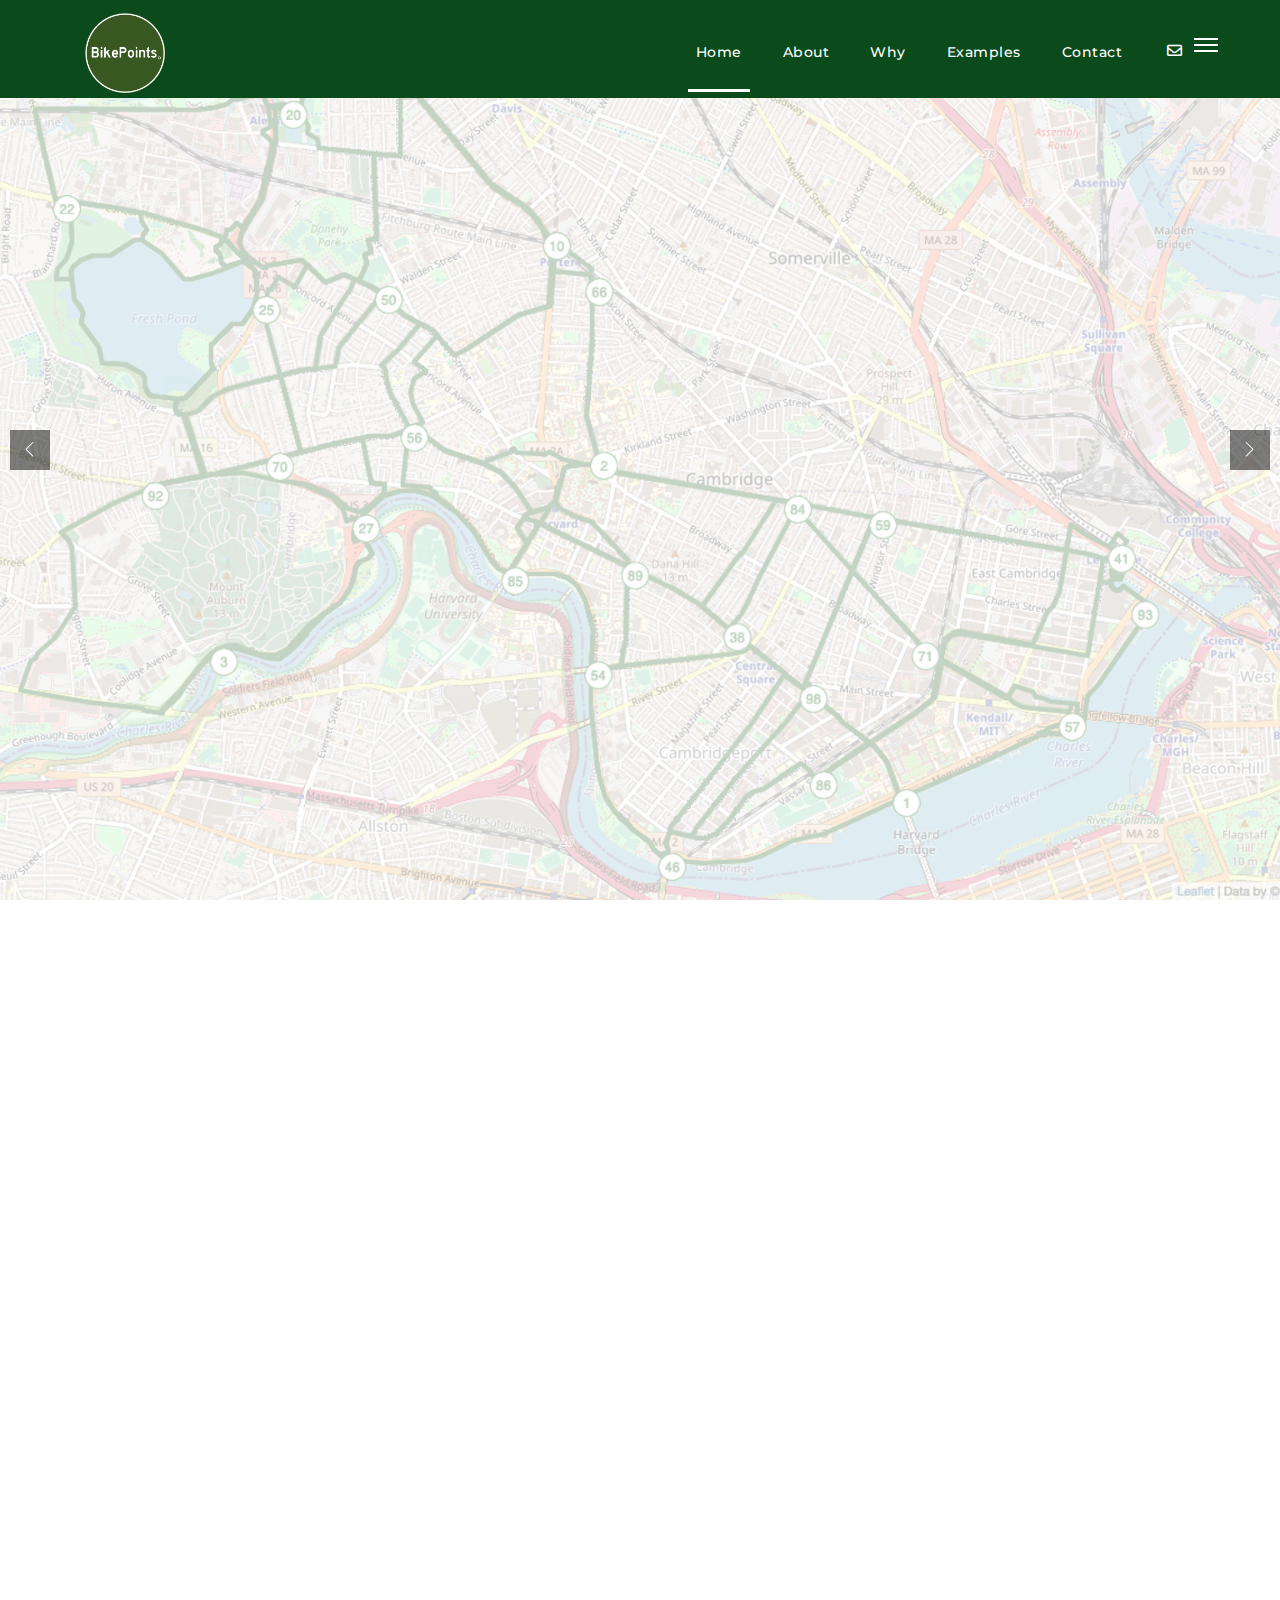
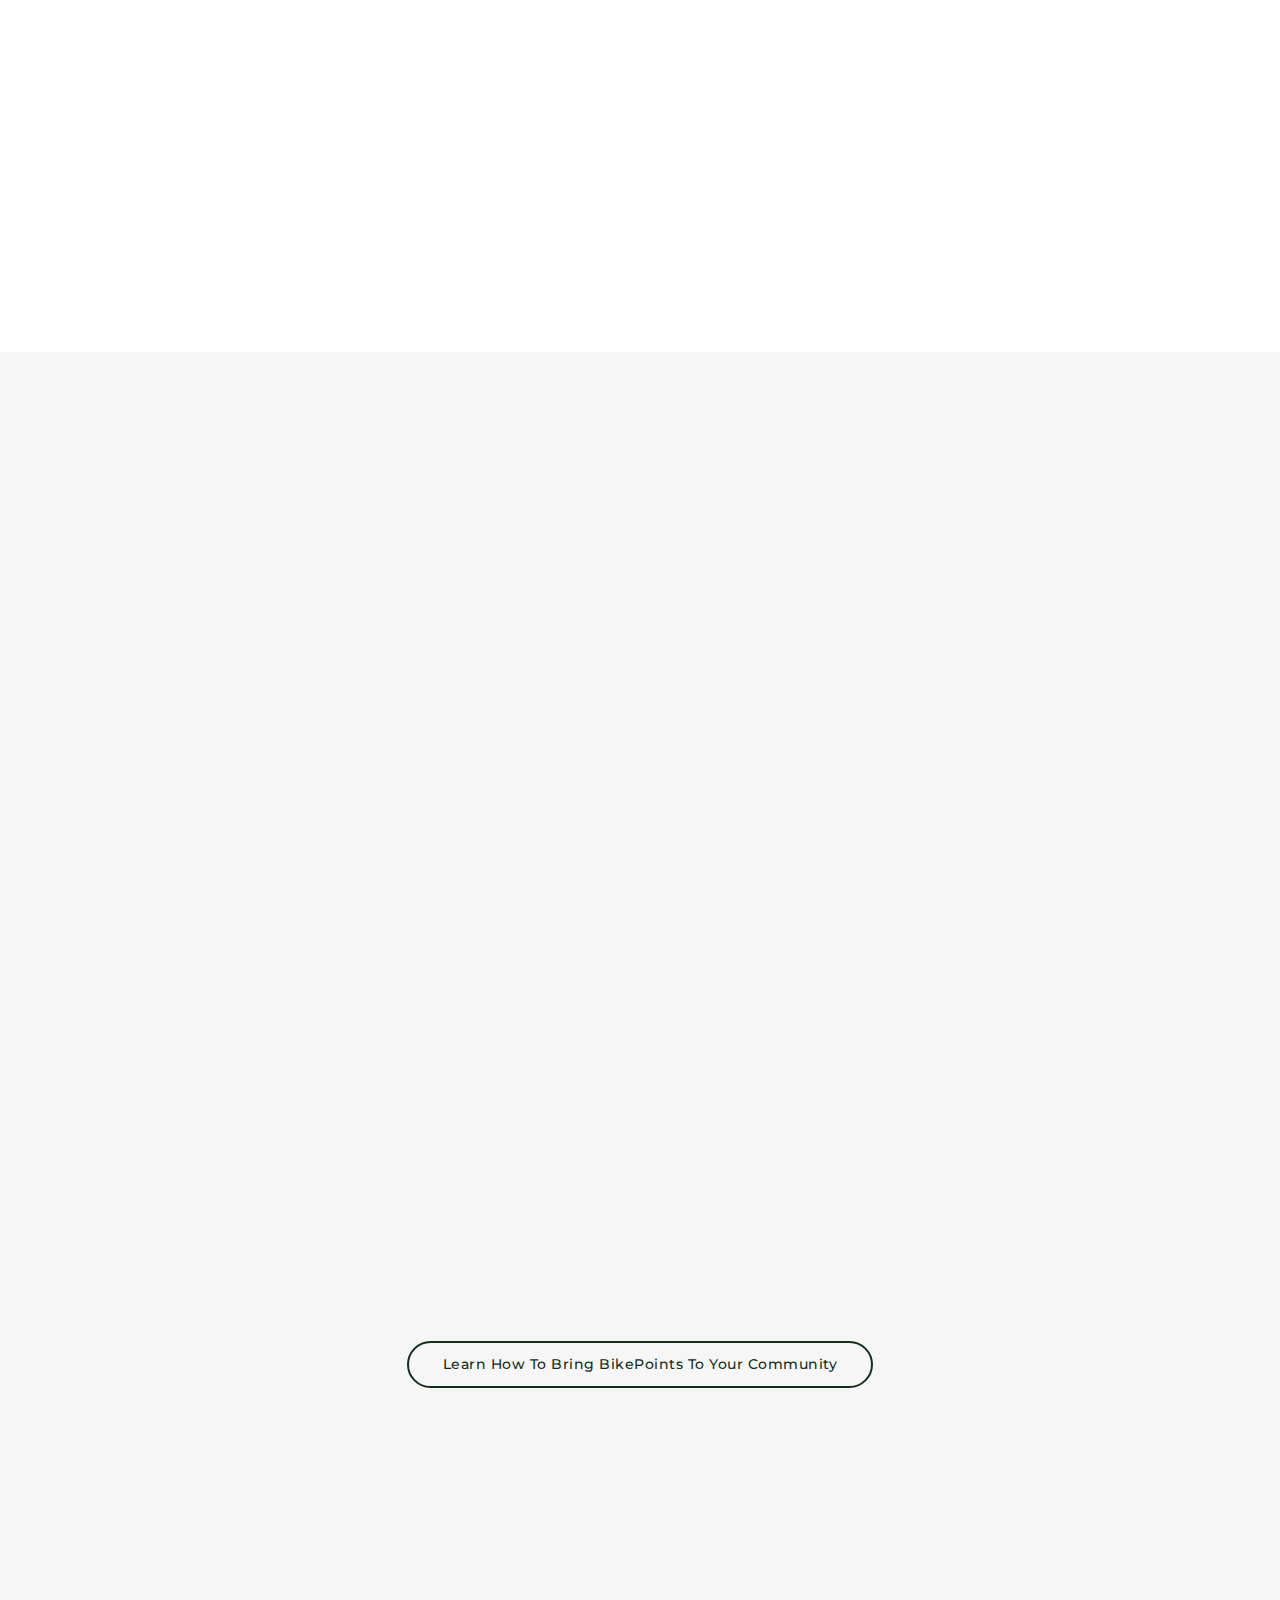
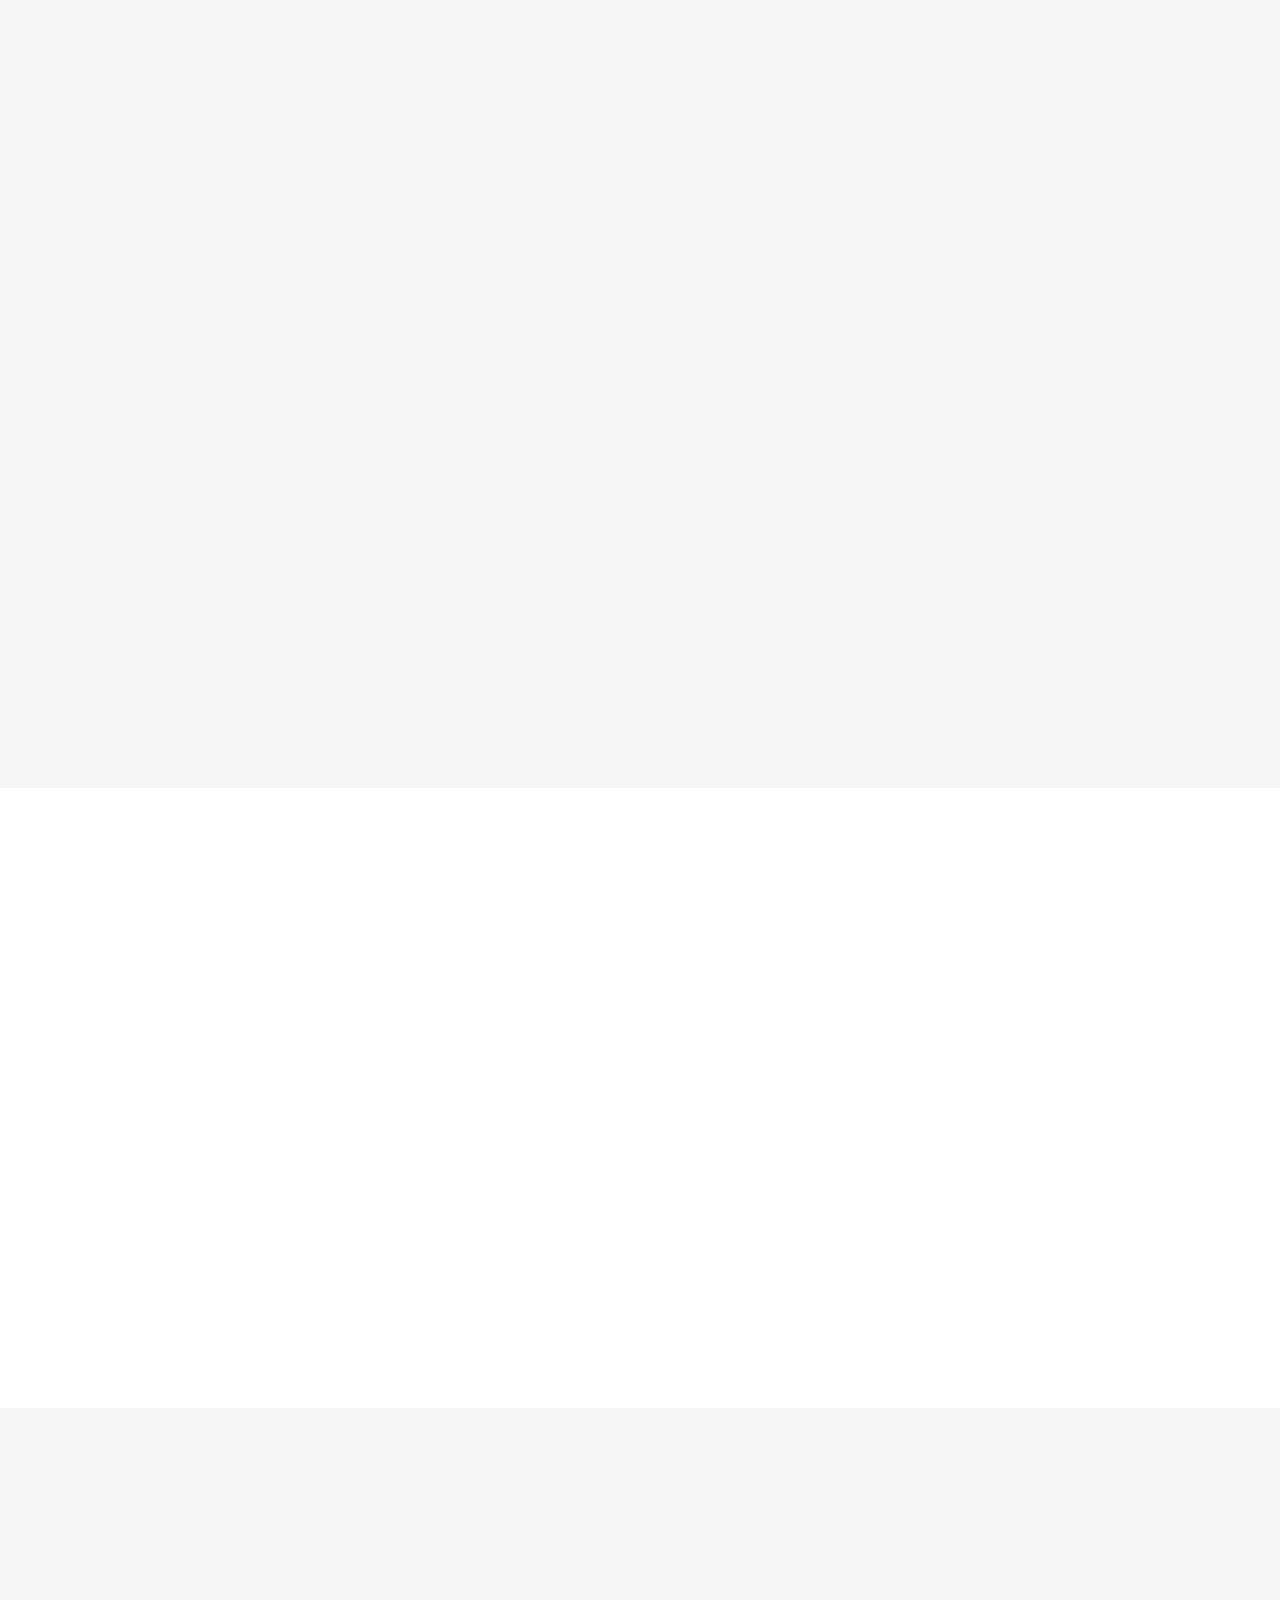
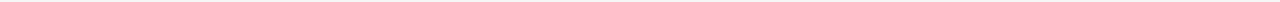
<file: index.html>
<!DOCTYPE html>
<html lang="en">
   <head>
      <!-- Meta Tags -->
      <meta charset="utf-8">
      <meta name="viewport" content="width=device-width, initial-scale=1, shrink-to-fit=no">
         <!-- description -->
      <meta name="description" content="BikePoints create wayfinding networks that everyone loves. They benefit people in cars, on bikes, and working in the businesses close to them.">
      <!-- keywords -->
      <meta name="keywords" content="BikePoints, wayfinding, bicycles, transit, infrastructure, signage, signs,">
      <!-- Page Title -->
      <title>BikePoints | Bike Wayfinding Done Right</title>
      <!-- Favicon -->
      <link rel="icon" href="resources/img/favicon.png">
      <!-- Bundle -->
      <link rel="stylesheet" href="vendor/css/bundle.min.css">
      <!-- Plugin Css -->
      <link rel="stylesheet" href="vendor/css/jquery.fancybox.min.css">
      <link rel="stylesheet" href="vendor/css/owl.carousel.min.css">
      <link rel="stylesheet" href="vendor/css/swiper.min.css">
      <link rel="stylesheet" href="vendor/css/cubeportfolio.min.css">
      <link rel="stylesheet" href="vendor/css/wow.css">
      <!-- Slider Settings -->
      <link rel="stylesheet" href="vendor/css/LineIcons.min.css">
      <link rel="stylesheet" href="resources/css/settings.css">
      <!-- Style Sheet -->
      <link rel="stylesheet" href="resources/css/style.css">
   </head>
   <body data-spy="scroll" data-target=".navbar" data-offset="50">
      <div class="pre-loader">
         <div class="loader">
            <div></div>
            <div></div>
            <div></div>
         </div>
      </div>
      <!-- Navbar Start -->
      <div class="navigation-bar">
         <nav class="navbar navbar-expand-md navbar-light bg-light fixed-top navbar-fixed-top">
            <div class="container">
               <a class="navbar-brand" href="#">
               <img src="resources/img-custom/logo.png" alt="BikePoints Logo" style="width: 80px; height: 80px;"></a>
               <div class="collapse navbar-collapse" id="navbarSupportedContent">
                  <ul class="navbar-nav ml-auto">
                     <li class="nav-item active">
                        <a class="nav-link" href="#home">Home</a>
                     </li>
                     <li class="nav-item ">
                        <a class="nav-link" href="#about">About</a>
                     </li>
                     <li class="nav-item ">
                        <a class="nav-link" href="#why">Why</a>
                     </li>
                     <li class="nav-item">
                        <a class="nav-link" href="#examples">Examples</a>
                     </li>
                     <li class="nav-item">
                        <a class="nav-link" href="#contact">Contact</a>
                     </li>
                  </ul>
               </div>
               <div class="social-icons">
                  <ul >
                     <li><a href="mailto:info@bikepoints.org">
                           <i class="far fa-envelope"></i>
                        </a>
                     </li>
                  </ul>
               </div>
            </div>
            <!-- Container End -->
            <a href="javascript:void(0)" class="sidemenu_btn link" id="sidemenu_toggle">
            <span></span>
            <span></span>
            <span></span>
            </a>
         </nav>
         <!-- Side Menu -->
         <div class="side-menu hidden">
            <div class="inner-wrapper">
               <div class="image">
                  <img src="resources/img-custom/logo.png" alt="BikePoints Logo" style="width: 80px; height: 80px;">
               </div>
               <span class="btn-close" id="btn_sideNavClose"><i></i><i></i></span>
               <nav class="side-nav w-100">
                  <ul class="navbar-nav">
                     <li class="nav-item">
                        <a class="nav-link scroll" href="#home">Home</a>
                     </li>
                     <li class="nav-item">
                        <a class="nav-link scroll" href="#about">About</a>
                     </li>
                     <li class="nav-item">
                        <a class="nav-link scroll" href="#why">Why</a>
                     </li>
                     <li class="nav-item">
                        <a class="nav-link scroll" href="#examples">Examples</a>
                     </li>
                     <li class="nav-item">
                        <a class="nav-link scroll" href="#contact">Contact</a>
                     </li>
                  </ul>
               </nav>
               <div class="side-menu-footer">
                  <div class="banner-icons">
                     <ul>
                        <li>
                           <a href="mailto:info@bikepoints.org" class="hover"><i class="far fa-envelope"></i></a>
                        </li>
                     </ul>
                  </div>
                  <p class="copywrite text-left">&#169; 2020 BikePoints.</p>
               </div>
            </div>
         </div>
         <a id="close_side_menu" href="javascript:void(0);"></a>
         <!-- End side menu -->
      </div>
      <!-- End Navbar -->
      <!--SLIDER START-->
      <div class="slider" id="home">
         <div id="rev_slider_1_1_wrapper" class="rev_slider_wrapper fullscreen-container" data-alias="slider-shop" data-source="gallery" style="background:rgba(255,255,255,0);padding:0px;">
            <!-- START REVOLUTION SLIDER 5.4.8.1 fullscreen mode -->
            <div id="rev_slider_1_1" class="rev_slider fullscreenbanner" style="display:none;" data-version="5.4.8.1">
               <ul>
                  <!-- SLIDE-1 -->
                  <li data-index="rs-2" data-transition="fade" data-slotamount="default" data-hideafterloop="0" data-hideslideonmobile="off"  data-easein="default" data-easeout="default" data-masterspeed="300"  data-thumb="resources/img/slide-1.png"  data-rotate="0"  data-saveperformance="off"  data-title="Slide 2" data-param1="" data-param2="" data-param3="" data-param4="" data-param5="" data-param6="" data-param7="" data-param8="" data-param9="" data-param10="" data-description="">
                     <!-- MAIN IMAGE -->
                     <img src="resources/img-custom/slide-1-map.jpg"  alt=""  data-bgposition="center center" data-bgfit="cover" data-bgrepeat="no-repeat" data-bgparallax="off" class="rev-slidebg" data-no-retina>
                     <div class="bg-overlay bg-white opacity-1"></div>
                     <!-- LAYERS -->
                     <!-- LAYER NR. 6 -->
                     <div class="tp-caption   tp-resizeme"
                        id="slide-2-layer-1"
                        data-x="['left','center','center','center']" data-hoffset="['5','0','0','0']"
                        data-y="['middle','middle','middle','middle']" data-voffset="['-120','-115','-114','-114']"
                        data-fontsize="['16','16','18','18']"
                        data-width="none"
                        data-height="none"
                        data-whitespace="nowrap"
                        data-type="text"
                        data-responsive_offset="on"
                        data-frames='[{"delay":10,"speed":2000,"frame":"0","from":"x:-50px;opacity:0;","to":"o:1;","ease":"Power3.easeInOut"},{"delay":"wait","speed":280,"frame":"999","to":"opacity:0;","ease":"Power3.easeInOut"}]'
                        data-textAlign="['inherit','inherit','inherit','inherit']"
                        data-paddingtop="[0,0,0,0]"
                        data-paddingright="[0,0,0,0]"
                        data-paddingbottom="[0,0,0,0]"
                        data-paddingleft="[0,0,0,0]"
                        style="z-index: 5; white-space: nowrap; font-size: 24px; line-height: 22px; font-weight: 500; color:#18191d;"></div>
                     <!-- LAYER NR. 7 -->
                     <div class="tp-caption   tp-resizeme"
                        id="slide-2-layer-2"
                        data-x="['left','center','center','center']" data-hoffset="['0','0','0','0']"
                        data-y="['middle','middle','middle','middle']" data-voffset="['-52','-52','-52','-52']"
                        data-fontsize="['60','60','50','40']"
                        data-width="none"
                        data-height="none"
                        data-whitespace="nowrap"
                        data-type="text"
                        data-responsive_offset="on"
                        data-frames='[{"delay":10,"speed":2000,"frame":"0","from":"x:-50px;opacity:0;","to":"o:1;","ease":"Power3.easeInOut"},{"delay":"wait","speed":280,"frame":"999","to":"opacity:0;","ease":"Power3.easeInOut"}]'
                        data-textAlign="['inherit','inherit','inherit','inherit']"
                        data-paddingtop="[0,0,0,0]"
                        data-paddingright="[0,0,0,0]"
                        data-paddingbottom="[0,0,0,0]"
                        data-paddingleft="[0,0,0,0]"
                        style="z-index: 6; white-space: nowrap; font-size: 60px; line-height: 16px; font-weight: 600; color: #0b4a1a; letter-spacing: 0px;">BikePoints</div>
                     <!-- LAYER NR. 8 -->
                     <div class="tp-caption   tp-resizeme"
                        id="slide-2-layer-3"
                        data-x="['left','center','center','center']" data-hoffset="['3','0','0','0']"
                        data-y="['middle','middle','middle','middle']" data-voffset="['15','15','15','15']"
                        data-fontsize="['18','18','16','16']"
                        data-width="['530','530','530','450']"
                        data-height="none"
                        data-whitespace="normal"
                        data-type="text"
                        data-responsive_offset="on"
                        data-frames='[{"delay":10,"speed":2000,"frame":"0","from":"x:-50px;opacity:0;","to":"o:1;","ease":"Power3.easeInOut"},{"delay":"wait","speed":280,"frame":"999","to":"opacity:0;","ease":"Power3.easeInOut"}]'
                        data-textAlign="['inherit','center','center','center']"
                        data-paddingtop="[30,30,30,30]"
                        data-paddingright="[0,0,0,0]"
                        data-paddingbottom="[0,0,0,0]"
                        data-paddingleft="[0,0,0,0]"
                        style="z-index: 7; white-space: normal; font-size: 18px; line-height: 22px; font-weight: 1200; color: #0b4a1a; letter-spacing: 0px; "> Simple, safe bike infrastructure.
                     </div>
                     <div class="tp-caption   tp-resizeme"
                        id="slide-2-layer-4"
                        data-x="['left','center','center','center']" data-hoffset="['0','0','30','1']"
                        data-y="['top','top','top','top']" data-voffset="['415','439','533','270']"
                        data-width="['160','160','260','320']"
                        data-height="none"
                        data-whitespace="nowrap"
                        data-type="button"
                        data-responsive_offset="on"
                        data-frames='[{"delay":10,"speed":2000,"frame":"0","from":"y:50px;opacity:0;","to":"o:1;","ease":"Power4.easeInOut"},{"delay":"wait","speed":280,"frame":"999","to":"opacity:0;","ease":"Power3.easeInOut"},{"frame":"hover","speed":"500","ease":"Linear.ease","to":"o:1;rX:0;rY:0;rZ:0;z:0;"}]'
                        data-textAlign="['inherit','inherit','inherit','center']"
                        data-paddingtop="[30,30,30,30]"
                        data-paddingright="[0,0,0,0]"
                        data-paddingbottom="[0,0,0,0]"
                        data-paddingleft="[0,0,0,0]"
                        style="z-index: 11; max-width:960px; white-space: nowrap; font-size: 14px; line-height: 22px; font-weight: 1200; color: #ffffff; letter-spacing: 0px;">
                        <a class="btn button btn-rounded btn-white btn-hvr-blue" href="#about">
                           Learn
                           More
                           <div class="btn-hvr-setting">
                              <ul class="btn-hvr-setting-inner">
                                 <li class="btn-hvr-effect"></li>
                                 <li class="btn-hvr-effect"></li>
                                 <li class="btn-hvr-effect"></li>
                                 <li class="btn-hvr-effect"></li>
                              </ul>
                           </div>
                        </a>
                     </div>
                  </li>
                  <!-- SLIDE-2 -->
                  <li data-index="rs-4" data-transition="fade" data-slotamount="default" data-hideafterloop="0" data-hideslideonmobile="off"  data-easein="default" data-easeout="default" data-masterspeed="300"  data-thumb="resources/img/slide-2.jpg"  data-rotate="0"  data-saveperformance="off"  data-title="Slide 4" data-param1="" data-param2="" data-param3="" data-param4="" data-param5="" data-param6="" data-param7="" data-param8="" data-param9="" data-param10="" data-description="">
                     <!-- MAIN IMAGE -->
                     <img src="resources/img-custom/slide-2-sign.jpg"  alt=""  data-bgposition="center center" data-bgfit="cover" data-bgrepeat="no-repeat" data-bgparallax="off" class="rev-slidebg" data-no-retina>
                     <div class="bg-overlay bg-white opacity-2"></div>
                     <!-- LAYERS -->
                     <!-- LAYER NR. 15 -->
                     <div class="tp-caption   tp-resizeme"
                        id="slide-4-layer-1"
                        data-x="['left','center','center','center']" data-hoffset="['5','0','0','0']"
                        data-y="['middle','middle','middle','middle']" data-voffset="['-120','-115','-110','-114']"
                        data-fontsize="['16','16','18','18']"
                        data-width="none"
                        data-height="none"
                        data-whitespace="nowrap"
                        data-type="text"
                        data-responsive_offset="on"
                        data-frames='[{"delay":10,"speed":1500,"frame":"0","from":"y:[-100%];z:0;rX:0deg;rY:0;rZ:0;sX:1;sY:1;skX:0;skY:0;","mask":"x:0px;y:0px;s:inherit;e:inherit;","to":"o:1;","ease":"Power3.easeInOut"},{"delay":"wait","speed":280,"frame":"999","to":"opacity:0;","ease":"Power3.easeInOut"}]'
                        data-textAlign="['inherit','inherit','inherit','inherit']"
                        data-paddingtop="[0,0,0,0]"
                        data-paddingright="[0,0,0,0]"
                        data-paddingbottom="[0,0,0,0]"
                        data-paddingleft="[0,0,0,0]"
                        style="z-index: 5; white-space: nowrap; font-size: 24px; line-height: 22px; font-weight: 500; color:#18191d;"></div>
                     <!-- LAYER NR. 16 -->
                     <div class="tp-caption   tp-resizeme"
                        id="slide-4-layer-2"
                        data-x="['left','center','center','center']" data-hoffset="['0','0','0','0']"
                        data-y="['middle','middle','middle','middle']" data-voffset="['-52','-52','-52','-52']"
                        data-fontsize="['60','60','50','40']"
                        data-lineheight="['54','16','40','51']"
                        data-width="none"
                        data-height="['60','60','60','60']"
                        data-whitespace="nowrap"
                        data-type="text"
                        data-responsive_offset="on"
                        data-frames='[{"delay":10,"speed":1500,"frame":"0","from":"y:[-100%];z:0;rX:0deg;rY:0;rZ:0;sX:1;sY:1;skX:0;skY:0;","mask":"x:0px;y:0px;s:inherit;e:inherit;","to":"o:1;","ease":"Power3.easeInOut"},{"delay":"wait","speed":280,"frame":"999","to":"opacity:0;","ease":"Power3.easeInOut"}]'
                        data-textAlign="['inherit','inherit','inherit','inherit']"
                        data-paddingtop="[0,0,0,0]"
                        data-paddingright="[0,0,0,0]"
                        data-paddingbottom="[0,0,0,0]"
                        data-paddingleft="[0,0,0,0]"
                        style="z-index: 6; white-space: nowrap; font-size: 60px; line-height: 16px; font-weight: 600; color: #0b4a1a; letter-spacing: 0px;">BikePoints</div>
                     <!-- LAYER NR. 17 -->
                     <div class="tp-caption   tp-resizeme"
                        id="slide-4-layer-3"
                        data-x="['left','center','center','center']" data-hoffset="['3','0','0','0']"
                        data-y="['middle','middle','middle','middle']" data-voffset="['15','15','15','15']"
                        data-fontsize="['18','18','16','16']"
                        data-width="['530','530','530','450']"
                        data-height="none"
                        data-whitespace="normal"
                        data-type="text"
                        data-responsive_offset="on"
                        data-frames='[{"delay":10,"speed":1500,"frame":"0","from":"y:[-100%];z:0;rX:0deg;rY:0;rZ:0;sX:1;sY:1;skX:0;skY:0;","mask":"x:0px;y:0px;s:inherit;e:inherit;","to":"o:1;","ease":"Power3.easeInOut"},{"delay":"wait","speed":280,"frame":"999","to":"opacity:0;","ease":"Power3.easeInOut"}]'
                        data-textAlign="['inherit','center','center','center']"
                        data-paddingtop="[30,30,30,30]"
                        data-paddingright="[0,0,0,0]"
                        data-paddingbottom="[0,0,0,0]"
                        data-paddingleft="[0,0,0,0]"
                        style="z-index: 7; white-space: normal; font-size: 18px; line-height: 22px; font-weight: 1200; color: #18191d; letter-spacing: 0px; ">Simple, safe bike infrastructure
                     </div>
                     <div class="tp-caption   tp-resizeme"
                        id="slide-2-layer-8"
                        data-x="['left','center','center','center']" data-hoffset="['0','0','30','35']"
                        data-y="['top','top','top','top']" data-voffset="['410','439','533','270']"
                        data-width="['260','160','260','260']"
                        data-height="none"
                        data-whitespace="nowrap"
                        data-type="button"
                        data-responsive_offset="on"
                        data-frames='[{"delay":10,"speed":2000,"frame":"0","from":"y:50px;opacity:0;","to":"o:1;","ease":"Power4.easeInOut"},{"delay":"wait","speed":280,"frame":"999","to":"opacity:0;","ease":"Power3.easeInOut"},{"frame":"hover","speed":"500","ease":"Linear.ease","to":"o:1;rX:0;rY:0;rZ:0;z:0;"}]'
                        data-textAlign="['inherit','inherit','inherit','inherit']"
                        data-paddingtop="[30,30,30,30]"
                        data-paddingright="[0,0,0,0]"
                        data-paddingbottom="[0,0,0,0]"
                        data-paddingleft="[0,0,0,0]"
                        style="z-index: 11; max-width:960px; white-space: nowrap; font-size: 14px; line-height: 22px; font-weight: 500; color: #ffffff; letter-spacing: 0px;">
                        <a class="btn button btn-rounded btn-white btn-hvr-blue" href="#about">
                           Learn
                           More
                           <div class="btn-hvr-setting">
                              <ul class="btn-hvr-setting-inner">
                                 <li class="btn-hvr-effect"></li>
                                 <li class="btn-hvr-effect"></li>
                                 <li class="btn-hvr-effect"></li>
                                 <li class="btn-hvr-effect"></li>
                              </ul>
                           </div>
                        </a>
                     </div>
                  </li>
               </ul>
               <div class="tp-bannertimer tp-bottom" style="height: 5px; background: rgb(87,202,133);"></div>
            </div>
         </div>
         <!-- END REVOLUTION SLIDER -->
      </div>
      <!--SLIDER END-->
      <!-- ABOUT-SECTION START -->
      <div class="counter-section" id="about">
         <div class="container">
            <h2 class="wow fadeInDown" data-wow-delay="150ms">About BikePoints</h2>
            <p class="wow fadeInDown" data-wow-delay="150ms">BikePoints form a wayfinding network that unifies bicycle-friendly roads, paths, and other facilities to make cycling easier and safer. Numbered intersections are connected by well-signed routes to guide cyclists as they commute or explore.<br /><br />This popular and low-cost form of infrastructure has been used extensively in the Netherlands since 2006.
            </p>
            <div class="row no-gutters">
               <div class="col-lg-12 col-md-12 col-sm-12 col-xs-12 wow fadeInLeft" data-wow-delay="200ms">
                  <div class="counter">
                     <div class="media">
                        <div class="media-body">
                           <i class="fas fa-map-signs"></i>
                           <span>Making navigation easy</span>
                           <br/>
                           <p><b>BikePoints unify transit infrastructure.</b> Direction signs guide people safely between key-locations, routing them away from busy and dangerous streets and towards existing bike infrastructure. Along these routes, small but well-placed signs tell people where to turn and assure them that they are on the right path.</p>
                        </div>
                     </div>
                  </div>
               </div>
            </div>
            <div class="row no-gutters">
               <div class="col-lg-12 col-md-12 col-sm-12 col-xs-12 wow fadeInLeft" data-wow-delay="200ms">
                  <div class="counter">
                     <div class="media">
                        <div class="media-body">
                           <i class="fas fa-directions"></i>
                           <span>Guiding people to the safest streets</span>
                           <br/>
                           <p><b>BikePoints lower the barrier to cycling.</b>  Incoming students use them to find their way around new cities. Tourists use them to explore the area’s attractions. Retirees use them to remain active. And everyone uses them for recreation.</p>
                        </div>
                     </div>
                  </div>
               </div>
            </div>
            <div class="row no-gutters">
               <div class="col-lg-12 col-md-12 col-sm-12 col-xs-12 wow fadeInLeft" data-wow-delay="200ms">
                  <div class="counter">
                     <div class="media">
                        <div class="media-body">
                           <i class="fas fa-utensils"></i>
                           <span>Helping local businesses</span>
                           <br/>
                           <p><b>Restaurants, museums, hotels, and campsites use BikePoints as economic anchors that help people locate them nearby.</b> BikePoints provide a steady stream of new customers along their routes. In popular tourist regions, they are an engine for economic growth.</p>
                        </div>
                     </div>
                  </div>
               </div>
            </div>

         </div>
         <!-- Container End -->
      </div>
      <!-- ABOUT-SECTION END -->

      <!-- WHY INSTALL START -->
      <div class="services-section" id="why">
         <div class="container">
            <h2 class="wow fadeInDown" data-wow-delay="150ms" >Why Communities Love BikePoints</h2>
            <p class="wow fadeInDown" data-wow-delay="150ms">BikePoints are an inexpensive and easy solution with an immediate benefit to the whole community. After installation, BikePoint wayfinding networks create political and economic pressure to improve bicycling infrastructure along those routes.</p>
            <div class="row no-gutters ">
               <div class="col-lg-4 col-md-4 col-sm-12 flip-boxes wow fadeInLeft" data-wow-delay="400ms">
                  <div class="flip-box">
                     <div class="flip-box-inner">
                        <div class="flip-box-front">
                           <i class="fas fa-heart"></i>
                           <h5>Beloved</h5>
                           <p>BikePoints help people discover new streets, businesses, and attractions within their communities and surroundings.</p>
                        </div>
                        <div class="flip-box-back">
                           <i class="fas fa-heart"></i>
                           <h5>Beloved</h5>
                           <p>Businesses along BikePoint networks love the additional happy and hungry customers BikePoints bring.</p>
                        </div>
                     </div>
                  </div>
               </div>
               <div class="col-lg-4 col-md-4 col-sm-12 flip-boxes wow fadeIn" data-wow-delay="150ms">
                  <div class="flip-box">
                     <div class="flip-box-inner green-box">
                        <div class="flip-box-front">
                           <i class="fas fa-dollar-sign"></i>
                           <h5>Cheap</h5>
                           <p>BikePoints are innexpensive public infrastructure. Their main costs are signage and installation.</p>
                        </div>
                        <div class="flip-box-back">
                           <i class="fas fa-dollar-sign"></i>
                           <h5>Cheap</h5>
                           <p>BikePoints materials cost an estimated<a href="resources/img-custom/sample-network-proposal.pdf" target="_blank"> $33,000 in Cambridge, MA.</a> In comparison, <a href="https://wsdot.wa.gov/Operations/Traffic/signals.htm" target="_blank">purchasing and installing a traffic light costs more than $250,000.</a></p>
                        </div>
                     </div>
                  </div>
               </div>
               <div class="col-lg-4 col-md-4 col-sm-12 flip-boxes wow fadeInRight" data-wow-delay="400ms">
                  <div class="flip-box">
                     <div class="flip-box-inner">
                        <div class="flip-box-front">
                           <i class="fas fa-check"></i>
                           <h5>Unobjectionable</h5>
                           <p>BikePoints do not necessitate removing parking or reconfiguring streets.</p>
                        </div>
                        <div class="flip-box-back">
                           <i class="fas fa-check"></i>
                           <h5>Unobjectionable</h5>
                           <p>Once installed, there's political and economic pressure to improve bicycling infrastructure along those routes.</p>
                        </div>
                     </div>
                  </div>
               </div>
               <div class="col-lg-4 col-md-4 col-sm-12 flip-boxes wow fadeInRight" style="visibility: visible; animation-delay: 400ms; animation-name: fadeInRight;width: 50%;margin: 0 auto;" data-wow-delay="400ms">
                  <div class="flip-box">
                     <div class="flip-box-inner">
                        <div class="flip-box-front">
                           <i class="fas fa-hand-paper"></i>
                           <h5>Safe</h5>
                           <p>Through clear navigation, BikePoints make it easy for cyclists to stay focused on the road and aware of surroundings.</p>
                        </div>
                        <div class="flip-box-back">
                           <i class="fas fa-check"></i>
                           <h5>Safe</h5>
                           <p>Over 25% of people on bikes in a 2020 Australian study reported adjusting their phone navigation while riding.</p>
                        </div>
                     </div>
                  </div>
               </div>
            </div>
         </div>
         <!-- Container End -->
         <div class="d-flex justify-content-center">
            <a class="btn button btn-rounded btn-white btn-hvr-blue"
               style="margin-top: 40px"
               href="#contact">
                  Learn How to Bring BikePoints to Your Community
                     <div class="btn-hvr-setting">
                         <ul class="btn-hvr-setting-inner">
                           <li class="btn-hvr-effect"></li>
                           <li class="btn-hvr-effect"></li>
                           <li class="btn-hvr-effect"></li>
                           <li class="btn-hvr-effect"></li>
                         </ul>
                     </div>
            </a>
         </div>
      </div>

      <!-- WHY INSTALL END -->

      <!-- EXAMPLES-SECTION START -->
      <div class="blog-section" id="examples">
         <div class="container">
            <div class="row no-gutters">
               <div class="col-lg-6 col-md-12 col-sm-12 col-xs-12 left-text wow fadeInLeftBig" data-wow-delay="150ms">
                  <h2>Example Signage</h2>
                  <p>Proper signage is an essential part of BikePoints. Signs are customizable with stickers, including a QR code to let users report bad directions and misaligned signs.</p>
                  <a class="btn button btn-rounded btn-light-blue btn-hvr-light-blue" target="_blank" href="resources/img-custom/sample-sign.pdf">
                     Sample Sign PDF
                     <div class="btn-hvr-setting">
                        <ul class="btn-hvr-setting-inner">
                           <li class="btn-hvr-effect"></li>
                           <li class="btn-hvr-effect"></li>
                           <li class="btn-hvr-effect"></li>
                           <li class="btn-hvr-effect"></li>
                        </ul>
                     </div>
                  </a>
               </div>
               <div class="col-lg-6 col-md-12 col-sm-12 col-xs-12 wow fadeInRightBig" data-wow-delay="150ms">
                  <img src="resources/img-custom/sample-sign.png" alt="image">
               </div>

               <div class="col-lg-6 col-md-12 col-sm-12 col-xs-12 right-text order-2 order-lg-1 wow fadeInLeftBig" data-wow-delay="150ms">
                  <img src="resources/img-custom/sample-network.png" alt="image">
               </div>
               <div class="col-lg-6 col-md-12 col-sm-12 col-xs-12 right-text order-1 order-lg-2 wow fadeInRightBig" data-wow-delay="150ms">
                  <h2>Get Help Designing Your Network</h2>
                  <p>We can help draft a BikePoints network in your region. Drafts include numbered BikePoint nodes, route placement, and sign positioning.</p>
                  <a class="btn button btn-rounded btn-light-blue btn-hvr-light-blue" target="_blank" href="resources/img-custom/sample-network-proposal.pdf">
                     Sample Proposal PDF, Including Network
                     <div class="btn-hvr-setting">
                        <ul class="btn-hvr-setting-inner">
                           <li class="btn-hvr-effect"></li>
                           <li class="btn-hvr-effect"></li>
                           <li class="btn-hvr-effect"></li>
                           <li class="btn-hvr-effect"></li>
                        </ul>
                     </div>
                  </a>
                  <a class="btn button btn-rounded btn-light-blue btn-hvr-light-blue" target="_blank" href="sample_map.html">
                     Sample Interactive Map
                     <div class="btn-hvr-setting">
                        <ul class="btn-hvr-setting-inner">
                           <li class="btn-hvr-effect"></li>
                           <li class="btn-hvr-effect"></li>
                           <li class="btn-hvr-effect"></li>
                           <li class="btn-hvr-effect"></li>
                        </ul>
                     </div>
                  </a>
               </div>



            </div>
         </div>
         <!-- Container End -->
      </div>
      <!-- EXAMPLES-SECTION END -->
      <!-- CONTACT-SECTION START -->
      <div class="contact-section" id="contact">
         <div class="container">
            <div class="row">
               <div class="col-lg-12 col-md-12 col-sm-12 wow fadeInLeft" data-wow-delay="150ms">
                  <h2>Bring BikePoints to Your Community</h2>
                  <p>We can help you make BikePoints a reality in your city by</p>
                  <ul>
                     <li>Creating sample signs</li>
                     <li>Designing a network in your town</li>
                     <li>Helping you draft a proposal</li>
                     <li>Giving you pointers to build support</li>
                  </ul>
                  <div class="media">
                     <i class="far fa-envelope"></i>
                     <div class="media-body">
                        <h5>EMAIL ADDRESS</h5>
                        <p><a href="mailto:info@bikepoints.org">info@bikepoints.org</a></p>
                     </div>
                  </div>
               </div>
            </div>
            <!-- Container End -->
         </div>
      </div>
      <!-- CONTACT-SECTION END -->
      <!-- FOOTER START -->
      <footer class="no-gutters"  style="padding-top: 20px;padding-bottom: 100px;">
         <div class="container">
            <div class="footer-social-icons wow fadeInDown" data-wow-delay="150ms">
               <ul >
                 <li><a href="mailto:info@bikepoints.org">
                     <i class="far fa-envelope"></i></a>
                  </li>
               </ul>
            </div>
            <p class="wow fadeInDown" data-wow-delay="150ms">© 2020 BikePoints</p>
         </div>
      </footer>
      <!-- FOOTER END -->
      <!-- JavaScript -->
      <script src="vendor/js/bundle.min.js"></script>
      <!-- Plugin Js -->
      <script src="vendor/js/jquery.fancybox.min.js"></script>
      <script src="vendor/js/owl.carousel.min.js"></script>
      <script src="vendor/js/swiper.min.js"></script>
      <script src="vendor/js/jquery.cubeportfolio.min.js"></script>
      <script src="vendor/js/wow.min.js"></script>
      <!-- REVOLUTION JS FILES -->
      <script src="vendor/js/jquery.themepunch.tools.min.js"></script>
      <script src="vendor/js/jquery.themepunch.revolution.min.js"></script>
      <!-- SLIDER REVOLUTION EXTENSIONS -->
      <script src="vendor/js/extensions/revolution.extension.actions.min.js"></script>
      <script src="vendor/js/extensions/revolution.extension.carousel.min.js"></script>
      <script src="vendor/js/extensions/revolution.extension.kenburn.min.js"></script>
      <script src="vendor/js/extensions/revolution.extension.layeranimation.min.js"></script>
      <script src="vendor/js/extensions/revolution.extension.migration.min.js"></script>
      <script src="vendor/js/extensions/revolution.extension.navigation.min.js"></script>
      <script src="vendor/js/extensions/revolution.extension.parallax.min.js"></script>
      <script src="vendor/js/extensions/revolution.extension.slideanims.min.js"></script>
      <script src="vendor/js/extensions/revolution.extension.video.min.js"></script>
      <!-- custom script -->
      <script src="vendor/js/contact_us.js"></script>
      <script src="resources/js/script.js"></script>
   </body>
</html>
</file>
<file: resources/css/settings.css>
/*-----------------------------------------------------------------------------

-	Revolution Slider 5.0 Default Style Settings -

Screen Stylesheet

version:   	5.4.5
date:      	15/05/17
author:		themepunch
email:     	info@themepunch.com
website:   	http://www.themepunch.com
-----------------------------------------------------------------------------*/

#debungcontrolls {
	z-index:100000;
	position:fixed;
	bottom:0px; width:100%;
	height:auto;
	background:rgba(0,0,0,0.6);
	padding:10px;
	box-sizing: border-box;
}

.debugtimeline {
	width:100%;
	height:10px;
	position:relative;
	display:block;
	margin-bottom:3px;
	display:none;
	white-space: nowrap;
	box-sizing: border-box;
}

.debugtimeline:hover {
	height:15px;

}

.the_timeline_tester {
	background:#e74c3c;
	position:absolute;
	top:0px;
	left:0px;
	height:100%;
	width:0;
}

.rs-go-fullscreen {
	position:fixed !important;
	width:100% !important;
	height:100% !important;
	top:0px !important;
	left:0px !important;
	z-index:9999999 !important;
	background:#ffffff !important;
}


.debugtimeline.tl_slide .the_timeline_tester {
	background:#f39c12;
}

.debugtimeline.tl_frame .the_timeline_tester {
	background:#3498db;
}

.debugtimline_txt {
	color:#fff;
	font-weight: 400;
	font-size:7px;
	position:absolute;
	left:10px;
	top:0px;
	white-space: nowrap;
	line-height: 10px;
}


.rtl {	direction: rtl;}
@font-face {
	font-family: 'revicons';
	src: url('../fonts/revicons/revicons.eot?5510888');
	src: url('../fonts/revicons/revicons.eot?5510888#iefix') format('embedded-opentype'),
	url('../fonts/revicons/revicons.woff?5510888') format('woff'),
	url('../fonts/revicons/revicons.ttf?5510888') format('truetype'),
	url('../fonts/revicons/revicons.svg?5510888#revicons') format('svg');
	font-weight: normal;
	font-style: normal;
}

[class^="revicon-"]:before, [class*=" revicon-"]:before {
	font-family: "revicons";
	font-style: normal;
	font-weight: normal;
	speak: none;
	display: inline-block;
	text-decoration: inherit;
	width: 1em;
	margin-right: .2em;
	text-align: center;

	/* For safety - reset parent styles, that can break glyph codes*/
	font-variant: normal;
	text-transform: none;

	/* fix buttons height, for twitter bootstrap */
	line-height: 1em;

	/* Animation center compensation - margins should be symmetric */
	/* remove if not needed */
	margin-left: .2em;

	/* you can be more comfortable with increased icons size */
	/* font-size: 120%; */

	/* Uncomment for 3D effect */
	/* text-shadow: 1px 1px 1px rgba(127, 127, 127, 0.3); */
}

.revicon-search-1:before { content: '\e802'; } /* 'î ‚' */
.revicon-pencil-1:before { content: '\e831'; } /* 'î ±' */
.revicon-picture-1:before { content: '\e803'; } /* 'î ƒ' */
.revicon-cancel:before { content: '\e80a'; } /* 'î Š' */
.revicon-info-circled:before { content: '\e80f'; } /* 'î ' */
.revicon-trash:before { content: '\e801'; } /* 'î ' */
.revicon-left-dir:before { content: '\e817'; } /* 'î —' */
.revicon-right-dir:before { content: '\e818'; } /* 'î ˜' */
.revicon-down-open:before { content: '\e83b'; } /* 'î »' */
.revicon-left-open:before { content: '\e819'; } /* 'î ™' */
.revicon-right-open:before { content: '\e81a'; } /* 'î š' */
.revicon-angle-left:before { content: '\e820'; } /* 'î  ' */
.revicon-angle-right:before { content: '\e81d'; } /* 'î ' */
.revicon-left-big:before { content: '\e81f'; } /* 'î Ÿ' */
.revicon-right-big:before { content: '\e81e'; } /* 'î ž' */
.revicon-magic:before { content: '\e807'; } /* 'î ‡' */
.revicon-picture:before { content: '\e800'; } /* 'î €' */
.revicon-export:before { content: '\e80b'; } /* 'î ‹' */
.revicon-cog:before { content: '\e832'; } /* 'î ²' */
.revicon-login:before { content: '\e833'; } /* 'î ³' */
.revicon-logout:before { content: '\e834'; } /* 'î ´' */
.revicon-video:before { content: '\e805'; } /* 'î …' */
.revicon-arrow-combo:before { content: '\e827'; } /* 'î §' */
.revicon-left-open-1:before { content: '\e82a'; } /* 'î ª' */
.revicon-right-open-1:before { content: '\e82b'; } /* 'î «' */
.revicon-left-open-mini:before { content: '\e822'; } /* 'î ¢' */
.revicon-right-open-mini:before { content: '\e823'; } /* 'î £' */
.revicon-left-open-big:before { content: '\e824'; } /* 'î ¤' */
.revicon-right-open-big:before { content: '\e825'; } /* 'î ¥' */
.revicon-left:before { content: '\e836'; } /* 'î ¶' */
.revicon-right:before { content: '\e826'; } /* 'î ¦' */
.revicon-ccw:before { content: '\e808'; } /* 'î ˆ' */
.revicon-arrows-ccw:before { content: '\e806'; } /* 'î †' */
.revicon-palette:before { content: '\e829'; } /* 'î ©' */
.revicon-list-add:before { content: '\e80c'; } /* 'î Œ' */
.revicon-doc:before { content: '\e809'; } /* 'î ‰' */
.revicon-left-open-outline:before { content: '\e82e'; } /* 'î ®' */
.revicon-left-open-2:before { content: '\e82c'; } /* 'î ¬' */
.revicon-right-open-outline:before { content: '\e82f'; } /* 'î ¯' */
.revicon-right-open-2:before { content: '\e82d'; } /* 'î ­' */
.revicon-equalizer:before { content: '\e83a'; } /* 'î º' */
.revicon-layers-alt:before { content: '\e804'; } /* 'î „' */
.revicon-popup:before { content: '\e828'; } /* 'î ¨' */



/******************************
	-	BASIC STYLES		-
******************************/

.rev_slider_wrapper{
	position:relative;
	z-index: 0;
	width:100%;
}

.rev_slider{
	position:relative;
	overflow:visible;
}

.entry-content .rev_slider a,
.rev_slider a { box-shadow: none; }

.tp-overflow-hidden { 	overflow:hidden !important;}
.group_ov_hidden 	{	overflow:hidden}

.tp-simpleresponsive img,
.rev_slider img{
	max-width:none !important;
	transition: none;
	margin:0px;
	padding:0px;
	border:none;
}

.rev_slider .no-slides-text{
	font-weight:bold;
	text-align:center;
	padding-top:80px;
}

.rev_slider >ul,
.rev_slider_wrapper >ul,
.tp-revslider-mainul >li,
.rev_slider >ul >li,
.rev_slider >ul >li:before,
.tp-revslider-mainul >li:before,
.tp-simpleresponsive >ul,
.tp-simpleresponsive >ul >li,
.tp-simpleresponsive >ul >li:before,
.tp-revslider-mainul >li,
.tp-simpleresponsive >ul >li{
	list-style:none !important;
	position:absolute;
	margin:0px !important;
	padding:0px !important;
	overflow-x: visible;
	overflow-y: visible;
	list-style-type: none !important;
	background-image:none;
	background-position:0px 0px;
	text-indent: 0em;
	top:0px;left:0px;
}


.tp-revslider-mainul >li,
.rev_slider >ul >li,
.rev_slider >ul >li:before,
.tp-revslider-mainul >li:before,
.tp-simpleresponsive >ul >li,
.tp-simpleresponsive >ul >li:before,
.tp-revslider-mainul >li,
.tp-simpleresponsive >ul >li {
	visibility:hidden;
}

.tp-revslider-slidesli,
.tp-revslider-mainul	{
	padding:0 !important;
	margin:0 !important;
	list-style:none !important;
}

.rev_slider li.tp-revslider-slidesli {
	position: absolute !important;
}


.tp-caption .rs-untoggled-content { display:block;}
.tp-caption .rs-toggled-content { display:none;}

.rs-toggle-content-active.tp-caption .rs-toggled-content { display:block;}
.rs-toggle-content-active.tp-caption .rs-untoggled-content { display:none;}

.rev_slider .tp-caption,
.rev_slider .caption 	{
	position:relative;
	visibility:hidden;
	white-space: nowrap;
	display: block;
	-webkit-font-smoothing: antialiased !important;
	z-index:1;
}

.rev_slider .tp-caption,
.rev_slider .caption,
.tp-simpleresponsive img {
	-moz-user-select: none;
	-khtml-user-select: none;
	-webkit-user-select: none;
	-o-user-select: none;
}

.rev_slider .tp-mask-wrap .tp-caption,
.rev_slider .tp-mask-wrap *:last-child,
.wpb_text_column .rev_slider .tp-mask-wrap .tp-caption,
.wpb_text_column .rev_slider .tp-mask-wrap *:last-child{
	margin-bottom:0;
	border-width: 1px !important;

}

.tp-svg-layer svg {	width:100%; height:100%;position: relative;vertical-align: top}


/* CAROUSEL FUNCTIONS */
.tp-carousel-wrapper {
	cursor:url(openhand.cur), move;
}
.tp-carousel-wrapper.dragged {
	cursor:url(closedhand.cur), move;
}

/* ADDED FOR SLIDELINK MANAGEMENT */
.tp_inner_padding {
	box-sizing:border-box;
	max-height:none !important;
}


.tp-caption.tp-layer-selectable {
	-moz-user-select: all;
	-khtml-user-select: all;
	-webkit-user-select: all;
	-o-user-select: all;
}

.tp-forcenotvisible,
.tp-hide-revslider,
.tp-caption.tp-hidden-caption,
.tp-parallax-wrap.tp-hidden-caption {
	visibility:hidden !important;
	display:none !important
}

.rev_slider embed,
.rev_slider iframe,
.rev_slider object,
.rev_slider audio,
.rev_slider video {
	max-width: none !important
}

.tp-element-background 	{	position:absolute; top:0px;left:0px; width:100%;height:100%;z-index:0;}

.tp-blockmask,
.tp-blockmask_in,
.tp-blockmask_out { position: absolute; top: 0px; left: 0px; width: 100%; height: 100%; background: #fff; z-index: 1000; transform: scaleX(0) scaleY(0);}

.tp-parallax-wrap { transform-style: preserve-3d }

/***********************************************************
	- 	ZONES / GOUP / ROW / COLUMN LAYERS AND HELPERS 	-
***********************************************************/
.rev_row_zone					{	position:absolute; width:100%;left:0px; box-sizing: border-box;min-height:50px; font-size:0px;}

.rev_row_zone_top 				{	top:0px;}
.rev_row_zone_middle 			{	top:50%; transform:translateY(-50%);}
.rev_row_zone_bottom 			{	bottom:0px;}

.rev_column .tp-parallax-wrap  { vertical-align: top }

.rev_slider .tp-caption.rev_row 	{
	display:table;
	position:relative;
	width:100% !important;
	table-layout: fixed;
	box-sizing: border-box;
	vertical-align: top;
	height:auto !important;
	font-size:0px;
}

.rev_column {
	display: table-cell;
	position: relative;
	vertical-align: top;
	height: auto;
	box-sizing: border-box;
	font-size:0px;
}

.rev_column_inner {
	box-sizing: border-box;
	display: block;
	position: relative;
	width:100% !important;
	height:auto !important;
	white-space: normal !important;
}

.rev_column_bg {
	width: 100%;
	height: 100%;
	position: absolute;
	top: 0px;
	left: 0px;
	z-index: 0;
	box-sizing: border-box;
	background-clip: content-box;
	border: 0px solid transparent;
}



.rev_column_inner .tp-parallax-wrap,
.rev_column_inner .tp-loop-wrap,
.rev_column_inner .tp-mask-wrap 			{	text-align: inherit; }
.rev_column_inner .tp-mask-wrap 			{	display: inline-block;}


.rev_column_inner .tp-parallax-wrap .tp-loop-wrap,
.rev_column_inner .tp-parallax-wrap .tp-mask-wrap,
.rev_column_inner .tp-parallax-wrap { position: relative !important; left:auto !important; top:auto !important; line-height: 0px;}

.rev_column_inner .tp-parallax-wrap .tp-loop-wrap,
.rev_column_inner .tp-parallax-wrap .tp-mask-wrap,
.rev_column_inner .tp-parallax-wrap,
.rev_column_inner .rev_layer_in_column { vertical-align: top; }

.rev_break_columns { display: block !important }
.rev_break_columns .tp-parallax-wrap.rev_column  { display:block !important; width:100% !important; }


/**********************************************
	-	FULLSCREEN AND FULLWIDHT CONTAINERS	-
**********************************************/


.fullscreen-container {
	position:relative;
	padding:0;
}


.fullwidthbanner-container{
	position:relative;
	padding:0;
	overflow:hidden;
}

.fullwidthbanner-container .fullwidthabanner{
	width:100%;
	position:relative;
}



/*********************************
	-	SPECIAL TP CAPTIONS -
**********************************/

.tp-static-layers				{
	position:absolute; z-index:101; top:0px;left:0px;
	/*pointer-events:none;*/

}

/* new static layers position option */
.tp-static-layers-back {
	z-index:0;
}


.tp-caption .frontcorner		{
	width: 0;
	height: 0;
	border-left: 40px solid transparent;
	border-right: 0px solid transparent;
	border-top: 40px solid #00A8FF;
	position: absolute;left:-40px;top:0px;
}

.tp-caption .backcorner		{
	width: 0;
	height: 0;
	border-left: 0px solid transparent;
	border-right: 40px solid transparent;
	border-bottom: 40px solid #00A8FF;
	position: absolute;right:0px;top:0px;
}

.tp-caption .frontcornertop		{
	width: 0;
	height: 0;
	border-left: 40px solid transparent;
	border-right: 0px solid transparent;
	border-bottom: 40px solid #00A8FF;
	position: absolute;left:-40px;top:0px;
}

.tp-caption .backcornertop		{
	width: 0;
	height: 0;
	border-left: 0px solid transparent;
	border-right: 40px solid transparent;
	border-top: 40px solid #00A8FF;
	position: absolute;right:0px;top:0px;
}

.tp-layer-inner-rotation {
	position: relative !important;
}


/***********************************************
	-	SPECIAL ALTERNATIVE IMAGE SETTINGS	-
***********************************************/

img.tp-slider-alternative-image	{
	width:100%; height:auto;
}


/******************************
	-	IE8 HACKS	-
*******************************/
.noFilterClass {
	filter:none !important;
}


/********************************
	-	FULLSCREEN VIDEO	-
*********************************/

.rs-background-video-layer 		{	position: absolute;top:0px;left:0px; width:100%;height:100%;visibility: hidden;z-index: 0;}

.tp-caption.coverscreenvideo	{	width:100%;height:100%;top:0px;left:0px;position:absolute;}
.caption.fullscreenvideo,
.tp-caption.fullscreenvideo		{	left:0px; top:0px; position:absolute;width:100%;height:100%}

.caption.fullscreenvideo iframe,
.caption.fullscreenvideo audio,
.caption.fullscreenvideo video,
.tp-caption.fullscreenvideo iframe,
.tp-caption.fullscreenvideo iframe audio,
.tp-caption.fullscreenvideo iframe video	{ width:100% !important; height:100% !important; display: none}

.fullcoveredvideo audio,
.fullscreenvideo audio
.fullcoveredvideo video,
.fullscreenvideo video				{	background: #000}

.fullcoveredvideo .tp-poster		{	background-position: center center;background-size: cover;width:100%;height:100%;top:0px;left:0px}


.videoisplaying .html5vid .tp-poster	{	display: none}

.tp-video-play-button					{
	background:#000;
	background:rgba(0,0,0,0.3);
	border-radius:5px;
	position: absolute;
	top: 50%;
	left: 50%;
	color: #FFF;
	z-index: 3;
	margin-top: -25px;
	margin-left: -25px;
	line-height: 50px !important;
	text-align: center;
	cursor: pointer;
	width: 50px;
	height:50px;
	box-sizing: border-box;

	display: inline-block;
	vertical-align: top;
	z-index: 4;
	opacity: 0;
	transition:opacity 300ms ease-out !important;
}

.tp-hiddenaudio,
.tp-audio-html5 .tp-video-play-button { display:none !important;}
.tp-caption .html5vid					{	width:100% !important; height:100% !important;}
.tp-video-play-button i 				{	width:50px;height:50px; display:inline-block; text-align: center; vertical-align: top; line-height: 50px !important; font-size: 40px !important;}
.tp-caption:hover .tp-video-play-button	{	opacity: 1; display:block;}
.tp-caption .tp-revstop					{	display:none; border-left:5px solid #fff !important; border-right:5px solid #fff !important;margin-top:15px !important;line-height: 20px !important;vertical-align: top; font-size:25px !important;}
.videoisplaying .revicon-right-dir		{	display:none}
.videoisplaying .tp-revstop				{	display:inline-block}

.videoisplaying  .tp-video-play-button			{	display:none}


.fullcoveredvideo .tp-video-play-button			{	display:none !important}


.fullscreenvideo .fullscreenvideo audio 		{	object-fit:contain !important;}
.fullscreenvideo .fullscreenvideo video 		{	object-fit:contain !important;}

.fullscreenvideo .fullcoveredvideo audio 		{	object-fit:cover !important;}
.fullscreenvideo .fullcoveredvideo video 		{	object-fit:cover !important;}

.tp-video-controls {
	position: absolute;
	bottom: 0;
	left: 0;
	right: 0;
	padding: 5px;
	opacity: 0;
	transition: opacity .3s;
	background-image: linear-gradient(to bottom, rgb(0,0,0) 13%, rgb(50,50,50) 100%);
	display:table;max-width:100%; overflow:hidden;box-sizing:border-box;
}

.tp-caption:hover .tp-video-controls {	opacity: .9;}

.tp-video-button {
	background: rgba(0,0,0,.5);
	border: 0;
	color: #EEE;
	border-radius: 3px;
	cursor:pointer;
	line-height:12px;
	font-size:12px;
	color:#fff;
	padding:0px;
	margin:0px;
	outline: none;
}
.tp-video-button:hover 				{	cursor: pointer;}


.tp-video-button-wrap,
.tp-video-seek-bar-wrap,
.tp-video-vol-bar-wrap 				{ 	padding:0px 5px;display:table-cell; vertical-align: middle;}

.tp-video-seek-bar-wrap				{	width:80%}
.tp-video-vol-bar-wrap				{	width:20%}

.tp-volume-bar,
.tp-seek-bar						{	width:100%; cursor: pointer;  outline:none; line-height:12px;margin:0; padding:0;}


.rs-fullvideo-cover					{	width:100%;height:100%;top:0px;left:0px;position: absolute; background:transparent;z-index:5;}


.disabled_lc .tp-video-play-button,
.rs-background-video-layer video::-webkit-media-controls-start-playback-button,
.rs-background-video-layer video::-webkit-media-controls,
.rs-background-video-layer audio::-webkit-media-controls { display:none !important;}


.tp-audio-html5 .tp-video-controls {	opacity: 1 !important; visibility: visible !important}




/********************************
	-	DOTTED OVERLAYS	-
*********************************/
.tp-dottedoverlay						{	background-repeat:repeat;width:100%;height:100%;position:absolute;top:0px;left:0px;z-index:3}
.tp-dottedoverlay.twoxtwo				{	background:url(../assets/gridtile.png)}
.tp-dottedoverlay.twoxtwowhite			{	background:url(../assets/gridtile_white.png)}
.tp-dottedoverlay.threexthree			{	background:url(../assets/gridtile_3x3.png)}
.tp-dottedoverlay.threexthreewhite		{	background:url(../assets/gridtile_3x3_white.png)}


/******************************
	-	SHADOWS		-
******************************/

.tp-shadowcover	{	width:100%;height:100%;top:0px;left:0px;background: #fff;position: absolute; z-index: -1;}
.tp-shadow1 	{	box-shadow: 0 10px 6px -6px rgba(0,0,0,0.8);}

.tp-shadow2:before, .tp-shadow2:after,
.tp-shadow3:before, .tp-shadow4:after
{
	z-index: -2;
	position: absolute;
	content: "";
	bottom: 10px;
	left: 10px;
	width: 50%;
	top: 85%;
	max-width:300px;
	background: transparent;
	box-shadow: 0 15px 10px rgba(0,0,0,0.8);

	transform: rotate(-3deg);
}

.tp-shadow2:after,
.tp-shadow4:after
{
	transform: rotate(3deg);
	right: 10px;
	left: auto;
}

.tp-shadow5
{
	position:relative;
	box-shadow:0 1px 4px rgba(0, 0, 0, 0.3), 0 0 40px rgba(0, 0, 0, 0.1) inset;
}
.tp-shadow5:before, .tp-shadow5:after
{
	content:"";
	position:absolute;
	z-index:-2;
	box-shadow:0 0 25px 0px  rgba(0,0,0,0.6);
	top:30%;
	bottom:0;
	left:20px;
	right:20px;
	border-radius:100px / 20px;
}

/******************************
	-	BUTTONS	-
*******************************/

.tp-button{
	padding:6px 13px 5px;
	border-radius: 3px;
	height:30px;
	cursor:pointer;
	color:#fff !important; text-shadow:0px 1px 1px rgba(0, 0, 0, 0.6) !important; font-size:15px; line-height:45px !important;
	font-family: arial, sans-serif; font-weight: bold; letter-spacing: -1px;
	text-decoration:none;
}

.tp-button.big	{	color:#fff; text-shadow:0px 1px 1px rgba(0, 0, 0, 0.6); font-weight:bold; padding:9px 20px; font-size:19px;  line-height:57px !important; }


.purchase:hover,
.tp-button:hover,
.tp-button.big:hover {	background-position:bottom, 15px 11px}


/*	BUTTON COLORS	*/

.tp-button.green, .tp-button:hover.green,
.purchase.green, .purchase:hover.green			{ background-color:#21a117;box-shadow:0px 3px 0px 0px #104d0b;}

.tp-button.blue, .tp-button:hover.blue,
.purchase.blue, .purchase:hover.blue			{ background-color:#1d78cb;box-shadow:0px 3px 0px 0px #0f3e68}

.tp-button.red, .tp-button:hover.red,
.purchase.red, .purchase:hover.red				{ background-color:#cb1d1d;box-shadow:0px 3px 0px 0px #7c1212}

.tp-button.orange, .tp-button:hover.orange,
.purchase.orange, .purchase:hover.orange		{ background-color:#ff7700;box-shadow:0px 3px 0px 0px #a34c00}

.tp-button.darkgrey,.tp-button.grey,
.tp-button:hover.darkgrey,.tp-button:hover.grey,
.purchase.darkgrey, .purchase:hover.darkgrey	{ background-color:#555;box-shadow:0px 3px 0px 0px #222}

.tp-button.lightgrey, .tp-button:hover.lightgrey,
.purchase.lightgrey, .purchase:hover.lightgrey	{ background-color:#888;box-shadow:0px 3px 0px 0px #555}



/* TP BUTTONS DESKTOP SIZE */

.rev-btn,
.rev-btn:visited						{ 	outline:none !important; box-shadow:none !important; text-decoration: none !important; line-height: 44px; font-size: 17px; font-weight: 500; padding: 12px 35px; box-sizing:border-box;  font-family: "Roboto", sans-serif;  cursor: pointer;}

.rev-btn.rev-uppercase,
.rev-btn.rev-uppercase:visited			{ 	text-transform: uppercase; letter-spacing: 1px; font-size: 15px; font-weight: 900; }

.rev-btn.rev-withicon i					{ 	font-size: 15px; font-weight: normal; position: relative; top: 0px; transition: all 0.2s ease-out !important; margin-left:10px !important;}

.rev-btn.rev-hiddenicon i				{ 	font-size: 15px; font-weight: normal; position: relative; top: 0px; transition: all 0.2s ease-out !important;  opacity: 0; margin-left:0px !important; width:0px !important;  }
.rev-btn.rev-hiddenicon:hover i			{   opacity: 1 !important; margin-left:10px !important; width:auto !important;}

/* REV BUTTONS MEDIUM */
.rev-btn.rev-medium,
.rev-btn.rev-medium:visited				{	 line-height: 36px; font-size: 14px; padding: 10px 30px; }

.rev-btn.rev-medium.rev-withicon i		{ 	font-size: 14px; top: 0px; }

.rev-btn.rev-medium.rev-hiddenicon i	{ 	font-size: 14px; top: 0px; }


/* REV BUTTONS SMALL */
.rev-btn.rev-small,
.rev-btn.rev-small:visited				{	line-height: 28px; font-size: 12px; padding: 7px 20px; }

.rev-btn.rev-small.rev-withicon i		{	font-size: 12px; top: 0px; }

.rev-btn.rev-small.rev-hiddenicon i		{ 	font-size: 12px; top: 0px; }


/* ROUNDING OPTIONS */
.rev-maxround 							{ 	border-radius: 30px; }
.rev-minround 							{ 	border-radius: 3px; }


/* BURGER BUTTON */
.rev-burger {
	position: relative;
	width: 60px;
	height: 60px;
	box-sizing: border-box;
	padding: 22px 0 0 14px;
	border-radius: 50%;
	border: 1px solid rgba(51,51,51,0.25);
	-webkit-tap-highlight-color: rgba(0,0,0,0);
	-webkit-tap-highlight-color: transparent;
	cursor: pointer;
}
.rev-burger span {
	display: block;
	width: 30px;
	height: 3px;
	background: #333;
	transition: .7s;
	pointer-events: none;
	transform-style: flat !important;
}
.rev-burger span:nth-child(2) {
	margin: 3px 0;
}

#dialog_addbutton .rev-burger:hover :first-child,
.open .rev-burger :first-child,
.open.rev-burger :first-child {
	transform: translateY(6px) rotate(-45deg);

}
#dialog_addbutton .rev-burger:hover :nth-child(2),
.open .rev-burger :nth-child(2),
.open.rev-burger :nth-child(2) {
	transform: rotate(-45deg);

	opacity: 0;
}
#dialog_addbutton .rev-burger:hover :last-child,
.open .rev-burger :last-child,
.open.rev-burger :last-child {
	transform: translateY(-6px) rotate(-135deg);

}

.rev-burger.revb-white {
	border: 2px solid rgba(255,255,255,0.2);
}
.rev-burger.revb-white span {
	background: #fff;
}
.rev-burger.revb-whitenoborder {
	border: 0;
}
.rev-burger.revb-whitenoborder span {
	background: #fff;
}
.rev-burger.revb-darknoborder {
	border: 0;
}
.rev-burger.revb-darknoborder span {
	background: #333;
}

.rev-burger.revb-whitefull {
	background: #fff;
	border:none;
}

.rev-burger.revb-whitefull span {
	background:#333;
}

.rev-burger.revb-darkfull {
	background: #333;
	border:none;
}

.rev-burger.revb-darkfull span {
	background:#fff;
}


/* SCROLL DOWN BUTTON */

@keyframes rev-ani-mouse {
	0% {opacity: 1;top: 29%;}
	15% {opacity: 1;top: 50%;}
	50% {opacity: 0;top: 50%;}
	100% {opacity: 0;top: 29%;}
}
.rev-scroll-btn {
	display: inline-block;
	position: relative;
	left: 0;
	right: 0;
	text-align: center;
	cursor: pointer;
	width:35px;
	height:55px;
	box-sizing: border-box;
	border: 3px solid white;
	border-radius: 23px;
}
.rev-scroll-btn > * {
	display: inline-block;
	line-height: 18px;
	font-size: 13px;
	font-weight: normal;
	color: #7f8c8d;
	color: #ffffff;
	font-family: "proxima-nova", "Helvetica Neue", Helvetica, Arial, sans-serif;
	letter-spacing: 2px;
}
.rev-scroll-btn > *:hover,
.rev-scroll-btn > *:focus,
.rev-scroll-btn > *.active {
	color: #ffffff;
}
.rev-scroll-btn > *:hover,
.rev-scroll-btn > *:focus,
.rev-scroll-btn > *:active,
.rev-scroll-btn > *.active {
	opacity: 0.8;
}

.rev-scroll-btn.revs-fullwhite  {
	background:#fff;
}

.rev-scroll-btn.revs-fullwhite span {
	background: #333;
}

.rev-scroll-btn.revs-fulldark  {
	background:#333;
	border:none;
}

.rev-scroll-btn.revs-fulldark  span {
	background: #fff;
}

.rev-scroll-btn span {
	position: absolute;
	display: block;
	top: 29%;
	left: 50%;
	width: 8px;
	height: 8px;
	margin: -4px 0 0 -4px;
	background: white;
	border-radius: 50%;
	animation: rev-ani-mouse 2.5s linear infinite;
}

.rev-scroll-btn.revs-dark {
	border-color:#333;
}
.rev-scroll-btn.revs-dark span {
	background: #333;
}

.rev-control-btn {
	position: relative;
	display: inline-block;
	z-index: 5;
	color: #FFF;
	font-size: 20px;
	line-height: 60px;
	font-weight: 400;
	font-style: normal;
	font-family: Raleway;
	text-decoration: none;
	text-align: center;
	background-color: #000;
	border-radius: 50px;
	text-shadow: none;
	background-color: rgba(0, 0, 0, 0.50);
	width:60px;
	height:60px;
	box-sizing: border-box;
	cursor: pointer;
}

.rev-cbutton-dark-sr	{
	border-radius: 3px;
}

.rev-cbutton-light	{
	color: #333;
	background-color: rgba(255,255,255, 0.75);
}

.rev-cbutton-light-sr	{
	color: #333;
	border-radius: 3px;
	background-color: rgba(255,255,255, 0.75);
}


.rev-sbutton {
	line-height: 37px;
	width:37px;
	height:37px;
}

.rev-sbutton-blue	{
	background-color: #3B5998
}
.rev-sbutton-lightblue	{
	background-color: #00A0D1;
}
.rev-sbutton-red	{
	background-color: #DD4B39;
}




/************************************
-	TP BANNER TIMER		-
*************************************/
.tp-bannertimer								{	visibility: hidden; width:100%; height:5px; background:#000; background:rgba(0,0,0,0.15); position:absolute; z-index:200; top:0px}
.tp-bannertimer.tp-bottom					{	top:auto; bottom:0px !important;height:5px}



/*********************************************
-	BASIC SETTINGS FOR THE BANNER	-
***********************************************/

.tp-caption img {
	background: transparent;
	-ms-filter: "progid:DXImageTransform.Microsoft.gradient(startColorstr=#00FFFFFF,endColorstr=#00FFFFFF)";
	filter: progid:DXImageTransform.Microsoft.gradient(startColorstr=#00FFFFFF,endColorstr=#00FFFFFF);
	zoom:1;
}

.tp-caption img {  }



.caption.slidelink a div,
.tp-caption.slidelink a div {	width:3000px; height:1500px;  background:url(../assets/coloredbg.png) repeat}
.tp-caption.slidelink a span{	background:url(../assets/coloredbg.png) repeat}
.tp-shape {	width:100%;height:100%;}



/*********************************************
-	WOOCOMMERCE STYLES	-
***********************************************/

.tp-caption .rs-starring				{	display: inline-block}


.tp-caption .rs-starring .star-rating {
	float: none;
	display: inline-block;
	vertical-align: top;
	color: #FFC321 !important;
}


.tp-caption .rs-starring .star-rating,
.tp-caption .rs-starring-page .star-rating {
	position: relative;
	height: 1em;
	width: 5.4em;
	font-family: star;
	font-size: 1em !important;
}

.tp-caption  .rs-starring .star-rating:before,
.tp-caption  .rs-starring-page .star-rating:before {
	content: "\73\73\73\73\73";
	color: #E0DADF;
	float: left;
	top: 0;
	left: 0;
	position: absolute;
}

.tp-caption .rs-starring .star-rating span {
	overflow: hidden;
	float: left;
	top: 0;
	left: 0;
	position: absolute;
	padding-top: 1.5em;
	font-size: 1em !important;
}

.tp-caption .rs-starring .star-rating span:before,
.tp-caption .rs-starring .star-rating span:before {
	content: "\53\53\53\53\53";
	top: 0;
	position: absolute;
	left: 0;
}




/***********************************************
	-  STANDARD NAVIGATION SETTINGS 
***********************************************/


.tp-thumbs.navbar,
.tp-bullets.navbar,
.tp-tabs.navbar					{	border:none; min-height: 0; margin:0; border-radius: 0; }

.tp-tabs,
.tp-thumbs,
.tp-bullets						{	position:absolute; display:block; z-index:1000; top:0px; left:0px;}

.tp-tab,
.tp-thumb 						{	cursor: pointer; position:absolute;opacity:0.5;  box-sizing: border-box;}

.tp-arr-imgholder,
.tp-videoposter,
.tp-thumb-image,
.tp-tab-image					{	background-position: center center; background-size:cover;width:100%;height:100%; display:block; position:absolute;top:0px;left:0px;}

.tp-tab:hover,
.tp-tab.selected,
.tp-thumb:hover,
.tp-thumb.selected				{	opacity:1;}

.tp-tab-mask,
.tp-thumb-mask 					{	box-sizing:border-box !important; }

.tp-tabs,
.tp-thumbs						{	box-sizing:content-box !important; }

.tp-bullet 						{	width:15px;height:15px; position:absolute; background:#fff; background:rgba(255,255,255,0.3); cursor: pointer;}
.tp-bullet.selected,
.tp-bullet:hover				{	background:#fff;}




.tparrows						{	cursor:pointer; background:#18191d; background:rgba(0,0,0,0.5); width:40px;height:40px;position:absolute; display:block; z-index:1000; }
.tparrows:hover 				{	background:#18191d; transition: .6s ease;}
.tparrows:before				{	font-family: "revicons"; font-size:15px; color:#fff; display:block; line-height: 40px; text-align: center;}
.tparrows.tp-leftarrow:before	{	content: '\EA44'; font-family: LineIcons }
.tparrows.tp-rightarrow:before	{	content: '\EA46'; font-family: LineIcons }



/***************************
	- KEN BURNS FIXES -
***************************/

body.rtl .tp-kbimg {left: 0 !important}



/***************************
	- 3D SHADOW MODE -
***************************/

.dddwrappershadow { box-shadow:0 45px 100px rgba(0, 0, 0, 0.4);}

/*******************
	- DEBUG MODE -
*******************/

.hglayerinfo				   {	  position: fixed;
	bottom: 0px;
	left: 0px;
	color: #FFF;
	font-size: 12px;
	line-height: 20px;
	font-weight: 600;
	background: rgba(0, 0, 0, 0.75);
	padding: 5px 10px;
	z-index: 2000;
	white-space: normal;}
.hginfo 					   { 	position:absolute;top:-2px;left:-2px;color:#e74c3c;font-size:12px;font-weight:600; background:#000;padding:2px 5px;}
.indebugmode .tp-caption:hover { 	border:1px dashed #c0392b !important;}
.helpgrid 					   { 	border:2px dashed #c0392b;position:absolute;top:0px;left:0px;z-index:0 }
#revsliderlogloglog				{	padding:15px;color:#fff;position:fixed; top:0px;left:0px;width:200px;height:150px;background:rgba(0,0,0,0.7); z-index:100000; font-size:10px; overflow:scroll;}



/** 
INSTAGRAM FILTERS BY UNA 
https://una.im/CSSgram/
**/
.aden{filter:hue-rotate(-20deg) contrast(.9) saturate(.85) brightness(1.2)}.aden::after{background:linear-gradient(to right,rgba(66,10,14,.2),transparent);mix-blend-mode:darken}.perpetua::after,.reyes::after{mix-blend-mode:soft-light;opacity:.5}.inkwell{filter:sepia(.3) contrast(1.1) brightness(1.1) grayscale(1)}.perpetua::after{background:linear-gradient(to bottom,#005b9a,#e6c13d)}.reyes{filter:sepia(.22) brightness(1.1) contrast(.85) saturate(.75)}.reyes::after{background:#efcdad}.gingham{filter:brightness(1.05) hue-rotate(-10deg)}.gingham::after{background:linear-gradient(to right,rgba(66,10,14,.2),transparent);mix-blend-mode:darken}.toaster{filter:contrast(1.5) brightness(.9)}.toaster::after{background:radial-gradient(circle,#804e0f,#3b003b);mix-blend-mode:screen}.walden{filter:brightness(1.1) hue-rotate(-10deg) sepia(.3) saturate(1.6)}.walden::after{background:#04c;mix-blend-mode:screen;opacity:.3}.hudson{filter:brightness(1.2) contrast(.9) saturate(1.1)}.hudson::after{background:radial-gradient(circle,#a6b1ff 50%,#342134);mix-blend-mode:multiply;opacity:.5}.earlybird{filter:contrast(.9) sepia(.2)}.earlybird::after{background:radial-gradient(circle,#d0ba8e 20%,#360309 85%,#1d0210 100%);mix-blend-mode:overlay}.mayfair{filter:contrast(1.1) saturate(1.1)}.mayfair::after{background:radial-gradient(circle at 40% 40%,rgba(255,255,255,.8),rgba(255,200,200,.6),#111 60%);mix-blend-mode:overlay;opacity:.4}.lofi{filter:saturate(1.1) contrast(1.5)}.lofi::after{background:radial-gradient(circle,transparent 70%,#222 150%);mix-blend-mode:multiply}._1977{filter:contrast(1.1) brightness(1.1) saturate(1.3)}._1977:after{background:rgba(243,106,188,.3);mix-blend-mode:screen}.brooklyn{filter:contrast(.9) brightness(1.1)}.brooklyn::after{background:radial-gradient(circle,rgba(168,223,193,.4) 70%,#c4b7c8);mix-blend-mode:overlay}.xpro2{filter:sepia(.3)}.xpro2::after{background:radial-gradient(circle,#e6e7e0 40%,rgba(43,42,161,.6) 110%);mix-blend-mode:color-burn}.nashville{filter:sepia(.2) contrast(1.2) brightness(1.05) saturate(1.2)}.nashville::after{background:rgba(0,70,150,.4);mix-blend-mode:lighten}.nashville::before{background:rgba(247,176,153,.56);mix-blend-mode:darken}.lark{filter:contrast(.9)}.lark::after{background:rgba(242,242,242,.8);mix-blend-mode:darken}.lark::before{background:#22253f;mix-blend-mode:color-dodge}.moon{filter:grayscale(1) contrast(1.1) brightness(1.1)}.moon::before{background:#a0a0a0;mix-blend-mode:soft-light}.moon::after{background:#383838;mix-blend-mode:lighten}.clarendon{filter:contrast(1.2) saturate(1.35)}.clarendon:before{background:rgba(127,187,227,.2);mix-blend-mode:overlay}.willow{filter:grayscale(.5) contrast(.95) brightness(.9)}.willow::before{background-color:radial-gradient(40%,circle,#d4a9af 55%,#000 150%);mix-blend-mode:overlay}.willow::after{background-color:#d8cdcb;mix-blend-mode:color}.rise{filter:brightness(1.05) sepia(.2) contrast(.9) saturate(.9)}.rise::after{background:radial-gradient(circle,rgba(232,197,152,.8),transparent 90%);mix-blend-mode:overlay;opacity:.6}.rise::before{background:radial-gradient(circle,rgba(236,205,169,.15) 55%,rgba(50,30,7,.4));mix-blend-mode:multiply}._1977:after,._1977:before,.aden:after,.aden:before,.brooklyn:after,.brooklyn:before,.clarendon:after,.clarendon:before,.earlybird:after,.earlybird:before,.gingham:after,.gingham:before,.hudson:after,.hudson:before,.inkwell:after,.inkwell:before,.lark:after,.lark:before,.lofi:after,.lofi:before,.mayfair:after,.mayfair:before,.moon:after,.moon:before,.nashville:after,.nashville:before,.perpetua:after,.perpetua:before,.reyes:after,.reyes:before,.rise:after,.rise:before,.slumber:after,.slumber:before,.toaster:after,.toaster:before,.walden:after,.walden:before,.willow:after,.willow:before,.xpro2:after,.xpro2:before{content:'';display:block;height:100%;width:100%;top:0;left:0;position:absolute;pointer-events:none}._1977,.aden,.brooklyn,.clarendon,.earlybird,.gingham,.hudson,.inkwell,.lark,.lofi,.mayfair,.moon,.nashville,.perpetua,.reyes,.rise,.slumber,.toaster,.walden,.willow,.xpro2{position:relative}._1977 img,.aden img,.brooklyn img,.clarendon img,.earlybird img,.gingham img,.hudson img,.inkwell img,.lark img,.lofi img,.mayfair img,.moon img,.nashville img,.perpetua img,.reyes img,.rise img,.slumber img,.toaster img,.walden img,.willow img,.xpro2 img{width:100%;z-index:1}._1977:before,.aden:before,.brooklyn:before,.clarendon:before,.earlybird:before,.gingham:before,.hudson:before,.inkwell:before,.lark:before,.lofi:before,.mayfair:before,.moon:before,.nashville:before,.perpetua:before,.reyes:before,.rise:before,.slumber:before,.toaster:before,.walden:before,.willow:before,.xpro2:before{z-index:2}._1977:after,.aden:after,.brooklyn:after,.clarendon:after,.earlybird:after,.gingham:after,.hudson:after,.inkwell:after,.lark:after,.lofi:after,.mayfair:after,.moon:after,.nashville:after,.perpetua:after,.reyes:after,.rise:after,.slumber:after,.toaster:after,.walden:after,.willow:after,.xpro2:after{z-index:3}.slumber{filter:saturate(.66) brightness(1.05)}.slumber::after{background:rgba(125,105,24,.5);mix-blend-mode:soft-light}.slumber::before{background:rgba(69,41,12,.4);mix-blend-mode:lighten}
.tp-kbimg-wrap:before,
.tp-kbimg-wrap:after {height:500%;width:500%}


.rs-background-video-layer iframe {visibility:inherit !important;}
</file>
<file: resources/css/style.css>
/* ===================================
    Table of Content
====================================== */


/*  - Fonts
    - Scrollbar
    - General
    - Loader
    - Navbar
    - Side Menu
    - Services-Section
    - Learn-More-Section
    - Counter-Section
    - Team-Section
    - Portfolio-Section
    - Quote-Section
    - Pricing-Section
    - Blog-Section
    - Contact-Section
    - Footer
   */


/* ===================================
     Google font
====================================== */

@import url('https://fonts.googleapis.com/css2?family=Montserrat:wght@300;400;500;600&display=swap');
@import url('https://fonts.googleapis.com/css2?family=Open+Sans:wght@300;400;600;700&display=swap');

/* ===================================
    Scrollbar
====================================== */

html {
  scroll-behavior: smooth;
}

::-webkit-scrollbar {
  width: 12px;
}

::-webkit-scrollbar-thumb {
  background: #132e19;
}

::-webkit-scrollbar-track {
  width: 12px;
  background: #fff;
}


/* ===================================
    General
====================================== */

body {
  font-family: 'Montserrat', sans-serif;
  overflow-x: hidden;
}

h2 {
  font-size: 44px;
  color: #132e19;
  font-weight: 600;
  text-align: center;
}

p {
  font-size: 18px;
  color: #4f4f4f;
  text-align: center;
  font-family: 'Open Sans', sans-serif;
}

a {
  text-decoration: none;
}

.btn {
  z-index: 2;
  font-size: 17px;
  letter-spacing: .5px;
  border-radius: 0;
  font-weight: 500;
  overflow: hidden;
  position: sticky;
  line-height: inherit;
  display: inline-block;
  border: 2px solid transparent;
  text-transform: capitalize;
  -webkit-appearance: initial;
  transition: all .5s ease !important;
}

.btn.button {
  font-size: 14px !important;
  padding: 9px 34px !important;
  line-height: 1.8em !important;
}

.btn.btn-rounded {
  border-radius: 50px;
}

.btn.btn-white {
  background: transparent;
  border-color: #132e19;
  color: #132e19;
}

.btn.btn-light-blue {
  color: #032a58;
  background: transparent;
  border-color: #032a58;
}

.btn.trans-btn {
  background: transparent;
  border-color: #fff;
  color: #fff;
}


/*Button Hover bg*/

.btn.btn-hvr-blue:hover,
.btn.btn-hvr-blue:focus {
  color: #fff;
  border-color: #032a58;
  background: transparent !important;
}

.btn.btn-hvr-white:hover,
.btn.btn-hvr-white:focus {
  color: #132e19;
  border-color: #fff;
  background: transparent !important;
}

.btn.btn-hvr-light-blue:hover,
.btn.btn-hvr-light-blue:focus {
  color: #fff;
  border-color: #032a58;
  background: transparent !important;
}

.btn.btn-hvr-blue .btn-hvr-blue {
  background: #132e19;
  border-color: #132e19;
}

.btn.btn-hvr-white .btn-hvr-white {
  background: #fff;
  border-color: #fff;
}

.btn.btn-hvr-light-blue .btn-hvr-light-blue {
  background: #032a58;
  border-color: #032a58;
}

.btn.btn-hvr-white .btn-hvr-effect {
  background: #fff;
  border-color: #fff;
}

.btn.btn-hvr-light-blue .btn-hvr-effect {
  background: #032a58;
  border-color: #032a58;
}

.btn-hvr-setting {
  z-index: -1;
  position: absolute;
  left: 0;
  top: 0;
  width: 100%;
  height: 100%;
  border-radius: 50px;
}

.btn-hvr-setting-inner {
  position: relative;
  display: block;
  height: 100%;
  list-style: none;
  padding: 0;
  margin: 0
}

.btn-hvr-effect {
  position: absolute;
  top: -5px;
  width: 25%;
  height: 100%;
  border-radius: 100%;
  transform: translate3d(0, 150%, 0) scale(1.7);
  transition: transform 0.45s !important;
  background: #132e19;
  border-color: #132e19;
}

.btn-hvr-effect:nth-child(1) {
  left: 0;
  transition-delay: 0s !important;
}

.btn-hvr-effect:nth-child(2) {
  left: 30%;
  transition-delay: 0.08s !important;
}

.btn-hvr-effect:nth-child(3) {
  left: 60%;
  transition-delay: 0.16s !important;
}

.btn-hvr-effect:nth-child(4) {
  left: 90%;
  transition-delay: 0.24s !important;
}

.btn-hvr-setting:hover .btn-hvr-effect,
.btn:hover .btn-hvr-effect,
.btn:active .btn-hvr-effect,
.btn:focus .btn-hvr-effect {
  transform: translateZ(0) scale(1.7) !important;
}


/*Slider overly*/
.bg-white {
  background-color: #fff;
}


/* overlay-setting */

.bg-overlay {
  position: absolute;
  top: 0;
  left: 0;
  width: 100%;
  height: 100%;
}


/* opacity */

.opacity-1 {
  opacity: 0;
}

.opacity-2 {
  opacity: 0;
}


/* ===================================
    Loader
====================================== */

@keyframes ldio-8v0e2g029us-o {
  0% {
    opacity: 1;
    transform: translate(0, 0)
  }
  49.99% {
    opacity: 1;
    transform: translate(60px, 0)
  }
  50% {
    opacity: 0;
    transform: translate(60px, 0)
  }
  100% {
    opacity: 0;
    transform: translate(0, 0)
  }
}

@keyframes ldio-8v0e2g029us {
  0% {
    transform: translate(0, 0)
  }
  50% {
    transform: translate(60px, 0)
  }
  100% {
    transform: translate(0, 0)
  }
}

.pre-loader {
  position: fixed;
  width: 100%;
  height: 100%;
  top: 0;
  left: 0;
  z-index: 999999;
  background: #fff;
}

.loader {
  width: 40px;
  height: 40px;
  position: absolute;
  top: 40%;
  left: 45%;
  margin-top: -13px;
  margin-left: -13px;
  border-radius: 60px;
  animation: loader 1.3s linear infinite;
}

.loader div {
  position: absolute;
  width: 60px;
  height: 60px;
  border-radius: 50%;
  top: 70px;
  left: 40px;
}

.loader div:nth-child(1) {
  background: #032a58;
  animation: ldio-8v0e2g029us 1.4492753623188404s linear infinite;
  animation-delay: -0.7246376811594202s;
}

.loader div:nth-child(2) {
  background: #132e19;
  animation: ldio-8v0e2g029us 1.4492753623188404s linear infinite;
  animation-delay: 0s;
}

.loader div:nth-child(3) {
  background: #032a58;
  animation: ldio-8v0e2g029us-o 1.4492753623188404s linear infinite;
  animation-delay: -0.7246376811594202s;
}

.loader div {
  box-sizing: content-box;
}


/* ===================================
    Navbar
====================================== */

.navigation-bar {
  max-width: 100%;
  float: left;
}

.navbar {
  padding-bottom: 0;
  margin-bottom: 0;
  z-index: 111;
  background-color: #0b4a1a !important;
  align-items: flex-end;
}

.navbar-brand img {
  width: 100%;
}

.nav-link {
  padding: 24px 16px;
  display: block;
}

.navbar .nav-item a {
  text-decoration: none;
}

.navbar-light .navbar-nav .active>.nav-link {
  color: #fff;
}

.navbar-light .navbar-nav .nav-item {
  font-size: 14px;
  color: #fff;
}

.navbar-light .navbar-nav .nav-link {
  color: #fff;
  margin-right: 25px;
  transition: .8s ease;
  border-bottom: solid 3px transparent;
}

.navbar-light .navbar-nav .nav-link.active,
.navbar-light .navbar-nav .nav-link:hover {
  color: #fff;
  border-bottom: solid 3px #fff;
  transition: .8s ease;
}

.navbar .social-icons ul {
  margin-bottom: 0px;
}

.navbar .social-icons li {
  display: inline-block;
}

.navbar .social-icons ul li a:hover {
  background-color: #fff;
  transition: .8s ease;
}

.navbar .social-icons ul li a {
  border-radius: 50%;
  color: #fff;
  height: 40px;
  line-height: 42px;
  width: 40px;
  border: 1px solid transparent;
  display: block;
  overflow: hidden;
  text-align: center;
}

.social-icons .facebook-hovr:hover {
  color: #4267B2;
}

.social-icons .twitter-hovr:hover {
  color: #2daae1;
}

.social-icons .instagram-hovr:hover {
  color: #C32AA3;
}


/*side menu button*/

.sidemenu_btn {
  width: 36px;
  padding: 6px;
  right: 40px;
  top: 20px;
  z-index: 999;
  margin-top: 12px;
  margin-right: 16px;
  cursor: pointer;
  position: absolute;
  display: inline-block;
  transition: all .3s linear;
}

.sidemenu_btn span {
  height: 2px;
  width: 100%;
  background: #fff;
  display: block;
  margin: auto;
  transition: .5s ease;
}

.sidemenu_btn:hover span:first-child,
.sidemenu_btn:hover span:last-child {
  width: 70%;
}

.sidemenu_btn span:nth-child(2) {
  margin: 4px 0;
}


/* ===================================
    Side Menu
====================================== */

.side-menu {
  top: 0;
  right: 0;
  width: 30%;
  height: 100%;
  z-index: 9999;
  background: #ffffff;
  transform: translate3d(100%, 0, 0);
  transition: transform .5s ease;
  position: fixed;
  overflow: hidden;
}

.side-menu.left {
  left: 0;
  right: auto;
  transform: translate3d(-100%, 0, 0);
}

.side-menu.before-side {
  width: 280px;
}

.side-menu.side-menu-active,
.side-menu.before-side {
  transform: translate3d(0, 0, 0);
}

.pul-menu .side-menu.side-menu-active {
  visibility: visible;
  opacity: 1;
}

.side-menu .navbar-brand {
  margin: 0 0 2.5rem 0;
}


/*Side overlay*/

#close_side_menu {
  top: 0;
  left: 0;
  width: 100%;
  height: 100%;
  display: none;
  z-index: 1031;
  opacity: 0.4;
  background-color: #202020;
  position: fixed;
  transition: opacity 300ms cubic-bezier(0.895, 0.03, 0.685, 0.22);
}


/*side menu image*/

.image {
  position: absolute;
  top: 30px;
}


/*side menu close btn*/

.side-menu .btn-close {
  height: 33px;
  width: 33px;
  top: 30px;
  right: 25px;
  cursor: pointer;
  text-align: center;
  position: absolute;
  display: inline-block;
}

.side-menu.before-side .btn-close {
  display: none;
}

.side-menu .btn-close::before,
.side-menu .btn-close::after {
  top: 5px;
  left: 16px;
  height: 24px;
  width: 2px;
  content: ' ';
  background: #032a58;
  position: absolute;
}

.side-menu .btn-close:before {
  transform: rotate(45deg);
}

.side-menu .btn-close:after {
  transform: rotate(-45deg);
}

.side-menu .btn-close:hover {
  transform: scale(0.9);
  overflow: hidden;
  transition: all .5s ease;
}


/*side menu inner-wrapper*/

.side-menu .inner-wrapper {
  height: 100%;
  padding: 4.5rem 5rem;
  position: relative;
  overflow-y: auto;
  display: flex;
  align-items: center;
  text-align: left;
  flex-wrap: wrap;
}

.pul-menu.pushwrap .side-menu .inner-wrapper {
  padding: 3.5rem 2.5rem;
}

.side-menu .side-nav {
  margin-bottom: 30px;
  margin-top: 30px;
  display: block;
}

.side-nav .navbar-nav .nav-item {
  opacity: 0;
  display: block;
  margin: 15px 0;
  padding: 0 !important;
  transition: all 0.8s ease 500ms;
  transform: translateY(30px);
}

.side-nav .navbar-nav .nav-item:first-child {
  transition-delay: .1s;
}

.side-nav .navbar-nav .nav-item:nth-child(2) {
  transition-delay: .2s;
}

.side-nav .navbar-nav .nav-item:nth-child(3) {
  transition-delay: .3s;
}

.side-nav .navbar-nav .nav-item:nth-child(4) {
  transition-delay: .4s;
}

.side-nav .navbar-nav .nav-item:nth-child(5) {
  transition-delay: .5s;
}

.side-nav .navbar-nav .nav-item:nth-child(6) {
  transition-delay: .6s;
}

.side-nav .navbar-nav .nav-item:nth-child(7) {
  transition-delay: .7s;
}

.side-nav .navbar-nav .nav-item:nth-child(8) {
  transition-delay: .8s;
}

.side-nav .navbar-nav .nav-item:nth-child(9) {
  transition-delay: .9s;
}

.side-menu.side-menu-active .side-nav .navbar-nav .nav-item {
  transform: translateY(0);
  opacity: 1;
}

.side-nav .navbar-nav .nav-link {
  display: inline-table;
  color: #0b4a1a;
  padding: 2px 0 3px 0 !important;
  font-size: 24px;
  line-height: normal;
  position: relative;
  border-radius: 0;
  text-decoration: none;
}

.side-nav .navbar-nav .nav-link::after {
  content: "";
  left: 0;
  width: 0;
  bottom: 0;
  height: 2px;
  background: #032a58;
  overflow: hidden;
  position: absolute;
  display: inline-block;
  transition: all 0.5s cubic-bezier(0, 0, 0.2, 1);
}

.side-nav .navbar-nav .nav-link:hover::after,
.side-nav .navbar-nav .nav-link:focus::after,
.side-nav .navbar-nav .nav-link.active::after {
  width: 100%;
}

.side-nav .navbar-nav .nav-link.active {
  background: transparent;
}


/*side menu footer */

.side-menu-footer .navbar-nav {
  transform: translateY(0);
}

.side-menu-footer p {
  color: #132e19;
  font-size: 15px;
}

.side-menu-footer .banner-icons ul {
  margin-bottom: 0px;
}

.side-menu-footer .banner-icons ul li {
  display: inline-block;
}

.side-menu-footer .banner-icons ul li i {
  color: #132e19;
}

.side-menu-footer .banner-icons ul li a:hover {
  background-color: #132e19;
  transition: all .8s ease;
}

.side-menu-footer .banner-icons ul li a {
  border-radius: 50%;
  color: #fff;
  height: 40px;
  line-height: 42px;
  width: 40px;
  border: 1px solid transparent;
  display: block;
  overflow: hidden;
  text-align: center;
}

.side-menu-footer .banner-icons ul li a:hover i {
  color: #fff;
}

/* ===================================
    Services-Section
====================================== */

/*.services-section {*/
/*  width: 100%;*/
/*  float: left;*/
/*  padding-top: 120px;*/
/*  padding-bottom: 20px;*/
/*  background-color: #f6f6f6;*/
/*}*/

/*.services-section .flip-boxes {*/
/*  margin-top: 65px;*/
/*}*/

/*.flip-box {*/
/*  background-color: transparent;*/
/*  width: 350px;*/
/*  height: 300px;*/
/*  border-radius: 20px;*/
/*  border: 1px solid #f1f1f1;*/
/*  perspective: 1000px;*/
/*}*/

/*.flip-box-inner {*/
/*  position: relative;*/
/*  width: 100%;*/
/*  height: 100%;*/
/*  cursor: pointer;*/
/*  text-align: center;*/
/*  transition: transform 0.8s;*/
/*  transform-style: preserve-3d;*/
/*  -ms-transform-style: preserve-3d;*/
/*  -webkit-transform-style: preserve-3d;*/
/*  -moz-transform-style: preserve-3d;*/
/*  -o-transform-style: preserve-3d;*/
/*}*/

/*.flip-box .flip-box-front {*/
/*  background-color: #fff;*/
/*  border-radius: 20px;*/
/*  -webkit-backface-visibility: hidden;*/
/*  backface-visibility: hidden;*/
/*}*/

/*.flip-box .blue-box .flip-box-back {*/
/*  background-color: #032a58;*/
/*  transform: rotateX(180deg);*/
/*  -ms-transform: rotateX(180deg);*/
/*  -webkit-transform: rotateX(180deg);*/
/*  -moz-transform: rotateX(180deg);*/
/*  -o-transform: rotateX(180deg);*/
/*  -webkit-backface-visibility: hidden;*/
/*  backface-visibility: hidden;*/
/*}*/

/*.flip-box:hover .flip-box-inner {*/
/*  transform: rotateX(180deg);*/
/*}*/

/*.flip-box-front,*/
/*.flip-box-back {*/
/*  position: absolute;*/
/*  width: 100%;*/
/*  height: 100%;*/
/*  border-radius: 20px;*/
/*  backface-visibility: hidden;*/
/*}*/

/*.flip-box-back {*/
/*  background-color: #0b4a1a;*/
/*  transform: rotateX(180deg);*/
/*}*/

.services-section {
  width: 100%;
  float: left;
  padding-top: 120px;
  padding-bottom: 20px;
  background-color: #f6f6f6;
}

.services-section .flip-boxes {
  margin-top: 65px;
}

.flip-box {
  background-color: transparent;
  width: 350px;
  height: 300px;
  border-radius: 20px;
  border: 1px solid #f1f1f1;
  perspective: 1000px;
}

.flip-box-inner {
  width: 100%;
  height: 100%;
  cursor: pointer;
  text-align: center;
  transition: transform 0.8s;
  -ms-transform-style: preserve-3d;
  -webkit-transform-style: preserve-3d;
  -moz-transform-style: preserve-3d;
  -o-transform-style: preserve-3d;
  transform-style: preserve-3d;
}

.flip-box .flip-box-front {
  background-color: #fff;
  border-radius: 20px;
  -webkit-backface-visibility: hidden;
  backface-visibility: hidden;
}

.flip-box .blue-box .flip-box-back {
  background-color: #032a58;
  -ms-transform: rotateY(180deg);
  -webkit-transform: rotateY(180deg);
  -moz-transform: rotateY(180deg);
  -o-transform: rotateY(180deg);
  transform: rotateY(180deg);
  -webkit-backface-visibility: hidden;
  backface-visibility: hidden;
}

.flip-box:hover .flip-box-inner {
  transform: rotateY(180deg);
}

.flip-box-front,
.flip-box-back {
  position: absolute;
  width: 100%;
  height: 100%;
  border-radius: 20px;
  backface-visibility: hidden;
}

.flip-box-back {
  background-color: #0b4a1a;
  transform: rotateY(180deg);
}

.flip-box .flip-box-back i {
  color: #fff;
}

.flip-box i {
  color: #132e19;
  padding-top: 50px;
  font-size: 40px;
  text-align: center;
}

.flip-box p {
  color: #132e19;
  font-size: 14px;
  font-weight: 600;
  padding-left: 10px;
  padding-right: 10px;
}

.flip-box-back p a {
  color: #b1f2f2;
}

.flip-box-back p a:hover {
  text-decoration: underline;
}

.flip-box h5 {
  font-size: 24px;
  font-weight: 500;
  color: #132e19;
  margin-top: 20px;
  text-align: center;
}

.flip-box .flip-box-back h5 {
  color: #fff;
}

.flip-box .blue-box .flip-box-back h5 {
  color: #fff;
}

.flip-box .blue-box h5 {
  color: #032a58;
}

.flip-box .flip-box-back p {
  color: #fff;
}

.flip-box .green-box .flip-box-front p {
  color: #03580a;
}

.flip-box .green-box .flip-box-front i {
  color: #03580a;
}


/* ===================================
    Learn-More-Section
====================================== */

.learn-more-section {
  width: 100%;
  float: left;
  padding-top: 120px;
  padding-bottom: 120px;
  background-size: cover;
  background-image: url('../../classic-business/img/section-2.jpg');
}

.learn-more-section .text-area {
  text-align: center;
}

.learn-more-section p {
  color: #fff;
  margin-bottom: 30px;
}

.learn-more-section h2 {
  color: #fff;
  margin-bottom: 50px;
}


/* ===================================
    Counter-Section
====================================== */

.counter-section {
  width: 100%;
  float: left;
  padding-top: 120px;
  padding-bottom: 120px;
  background-color: #fff;
}

.counter-section .counter {
  display: flex;
  justify-content: center;
}

.counter-section p {
  margin-bottom: 70px;
}

.counter-section .media i {
  color: #132e19;
  font-size: 40px;
}

.counter-section .media .media-body {
  padding-left: 20px;
}

.counter-section .media .media-body span {
  font-size: 38px;
  color: #0b4a1a;
}

.counter-section .media .media-body p {
  color: #333333;
  font-size: 16px;
  padding-top: 10px;
  text-align: left;
}


/* ===================================
    Team-Section
====================================== */

.team-section {
  width: 100%;
  float: left;
  padding-top: 120px;
  padding-bottom: 120px;
  background-color: #f6f6f6;
}

.team-section .item {
  margin-top: 50px;
  cursor: pointer;
}

.team-section .team-detail {
  width: 100%;
  max-width: 250px;
  margin: 0 auto;
  top: -52px;
  background: #fff;
  padding-top: 20px;
  padding-bottom: 20px;
  position: relative;
  overflow: hidden;
  text-align: center;
}

.team-section .item .team-detail {
  transition: .6s ease;
}

.team-section .item:hover .team-detail {
  background: #032a58;
  transition: .6s ease;
}

.team-section .item:hover .team-detail h5 {
  color: #fff;
}

.team-section .item:hover .team-detail p {
  color: #fff;
}

.team-section .team-detail h5 {
  color: #032a58;
  font-size: 20px;
  font-weight: 600;
  margin-bottom: 0px;
}

.team-section .team-detail p {
  color: #132e19;
  font-size: 16px;
}

.owl-carousel button.owl-dot {
  opacity: 0.7;
  color: red;
  width: 10px;
  margin-left: 20px;
  height: 12px;
  border-radius: 50%;
  margin-top: 50px;
  background: #132e19;
  border: none;
  font: inherit;
}

.team-section .owl-carousel button.owl-dot.active {
  opacity: 1;
  width: 38px;
  height: 12px;
  border-radius: 50px;
  background-color: #032a58;
  transition: .8s ease;
}

.team-section button:focus {
  outline: 1px solid transparent;
}

.owl-carousel button.owl-dot {
  color: transparent;
  transition: .8s ease;
}


/* ===================================
    Story-Section
====================================== */

.story-section {
  width: 100%;
  float: left;
  padding-top: 120px;
  padding-bottom: 120px;
  background-size: cover;
  background-image: url('../../classic-business/img/video.jpg');
}

.story-section .text-area {
  text-align: center;
}

.story-section p {
  color: #fff;
  margin-bottom: 30px;
}

.story-section h2 {
  color: #fff;
  margin-bottom: 50px;
}

.story-section i {
  color: #fff;
  padding-right: 10px;
}

.story-section .trans-btn:hover i {
  color: #132e19;
}


/* ===================================
    Cube-Portfolio-Section
====================================== */

.cubeportfolio {
  width: 100%;
  float: left;
  padding-top: 120px;
  padding-bottom: 120px;
  background-color: #fff;
}

.cubeportfolio .cbp-l-filters-buttonCenter .cbp-filter-item {
  border: none;
  padding: 10px 0;
  font-size: 18px;
  font-weight: 500;
  color: #333333;
  display: inline-block;
  background: transparent;
  font-family: 'Open Sans', sans-serif;
  transition: all .2s ease-in-out;
}

.cubeportfolio .cbp-l-filters-buttonCenter {
  margin-bottom: 0px;
  margin-top: 50px;
}

.cubeportfolio .cbp-l-filters-buttonCenter .cbp-filter-item:hover {
  color: #032a58;
}

.cubeportfolio .cbp-l-filters-buttonCenter .cbp-filter-item-active.cbp-filter-item {
  color: #032a58;
}

.cubeportfolio .cbp-l-caption-body .title {
  color: #fff;
  font-size: 20px;
}

.cubeportfolio .cbp-l-grid-mosaic-flat .cbp-caption-activeWrap {
  background: #032a58;
}

.cubeportfolio .cbp-l-grid-mosaic-flat .cbp-caption-activeWrap:hover {
  background-color: #032a58;
  opacity: 0.8;
}

.cbp-item:hover .cbp-caption-defaultWrap {
  transform: scale(1.25);
  transition: 0.6s ease-in-out;
}

.cbp-l-caption-body .cbp-l-caption-title {
  font-size: 20px;
}

.cbp-l-caption-body .cbp-l-caption-desc {
  color: #ffff;
  font-size: 12px;
}

.cubeportfolio .plus {
  margin: 0 auto;
  height: 70px;
  width: 70px;
  margin-bottom: 16px;
  display: block;
  position: relative;
  overflow: hidden;
}

.cubeportfolio .plus::before {
  width: 2px;
  left: 50%;
  top: 5px;
  bottom: 5px;
  margin-left: -1px;
}

.cubeportfolio .plus::after {
  height: 2px;
  top: 50%;
  left: 5px;
  right: 5px;
  margin-top: -1px;
}

.cubeportfolio .plus::before,
.plus::after {
  content: " ";
  position: absolute;
  background: #fff;
}

.cubeportfolio .cube-button {
  text-align: center;
  margin-top: 50px;
}


/* ===================================
    Quote-Section
====================================== */

.quote-section {
  width: 100%;
  float: left;
  padding-top: 120px;
  padding-bottom: 120px;
  background-size: cover;
  background-image: url('../../classic-business/img/quote.jpg');
}

.quote-section .left-quote {
  margin-bottom: 25px;
  margin-left: 120px;
  font-size: 20px;
}

.quote-section h3 {
  font-size: 38.1px;
  color: #132e19;
  text-align: center;
}

.quote-section .right-quote {
  font-size: 20px;
  margin-top: 25px;
  margin-right: 120px;
  float: right;
}


/* ===================================
    Pricing-Section
====================================== */

.pricing-section {
  width: 100%;
  float: left;
  padding-top: 120px;
  padding-bottom: 120px;
  background-color: #fff;
}

.pricing-section .pricing-plans {
  margin-top: 90px;
}

.single-price {
  padding-bottom: 30px;
  background-color: #fff;
  text-align: center;
  box-shadow: 0px 0px 2px rgba(0, 0, 0, 0.2);
}

.single-price.active {
  padding-bottom: 50px;
  background-color: #fff;
  transform: translateY(-20px);
  position: relative;
  box-shadow: 0 4px 8px 0 rgba(0, 0, 0, 0.1), 0 6px 20px 0 rgba(0, 0, 0, 0.10);
}

.center.price-tag {
  color: #fff;
}

.price-tag h3 {
  color: #132e19;
  font-size: 36px;
  margin-top: 15px;
  margin-bottom: 15px;
}

.price-tag span {
  font-size: 30px;
}

.active .price-tag h4 {
  color: #032a58;
}

.price-tag p {
  color: #132e19;
  font-size: 14px;
}

.active .price-tag p {
  color: #032a58;
  font-size: 14px;
}

.price-tag h4 {
  font-size: 18px;
  padding: 30px;
  color: #fff;
  background-color: #132e19;
}

.active .price-tag h4 {
  font-size: 18px;
  padding: 50px;
  color: #fff;
  background-color: #032a58;
}

.price-item ul {
  margin: 0;
  padding: 0;
  list-style: none;
}

.price-item ul li {
  font-size: 15px;
  padding: 7px 0;
  margin: 5px 0;
  color: #4f4f4f;
}

.single-price a {
  margin-top: 15px;
}


/* ===================================
    Blog-Section
====================================== */

.blog-section {
  width: 100%;
  float: left;
  padding-top: 100px;
  padding-bottom: 120px;
  background-color: #f6f6f6;
}

.blog-section .left-text {
  margin-bottom: 40px;
}

.blog-section img {
  display: flex;
  justify-content: center;
  width: 80%;
  margin-left: 107px;
}

.blog-section h2 {
  text-align: left;
  margin-bottom: 30px;
}

.blog-section p {
  font-size: 14px;
  text-align: left;
}

.blog-section .button {
  margin-top: 30px;
}

.blog-section .right-text {
  margin-top: 40px;
}

.right-text h2 {
  margin-top: 50px;
  text-align: right;
}

.blog-section .right-text img {
  margin-left: 0px;
}

.right-text p {
  text-align: right;
}

.blog-section .right-text .button {
  float: right;
}


/* ===================================
    Contact-Section
====================================== */

.contact-section {
  width: 100%;
  float: left;
  padding-top: 100px;
  padding-bottom: 200px;
  background-color: #fff;
}

.contact-section h2 {
  margin-bottom: 25px;
  text-align: left;
}

.contact-section .contact-form {
  margin-right: 40px;
}

.form-control:focus {
  border-color: #ced4da;
  box-shadow: 0 0 0 0.0rem transparent;
}

.contact-section .button {
  margin-left: 15px;
  margin-top: 15px;
  padding-left: 53px !important;
  padding-right: 53px !important;
}

.contact-section label {
  margin-bottom: 20px;
}

.contact-section p {
  font-size: 14px;
  margin-top: 30px;
  text-align: justify;
}

.contact-section .media {
  margin-top: 30px;
}

.contact-section .media i {
  font-size: 25px;
  color: #333333;
}

.contact-section .media-body {
  margin-left: 20px;
}

.contact-section .media-body h5 {
  font-size: 14px;
  font-weight: 700;
  color: #032a58;
  margin-bottom: 10px;
}

.contact-section .media-body p {
  font-size: 14px;
  font-weight: 300;
  color: #333333;
  margin-top: 0px;
  margin-bottom: 0px;
}


/* ===================================
    Footer
====================================== */

footer {
  width: 100%;
  float: left;
  padding-top: 120px;
  padding-bottom: 120px;
  background-color: #f6f6f6;
}

footer .footer-social-icons ul {
  margin-bottom: 0px;
  text-align: center;
}

.footer-social-icons ul li {
  margin-right: 5px;
  margin-left: 5px;
  font-size: 15px;
  display: inline-block;
}

.footer-social-icons ul li a {
  overflow: hidden;
  border-radius: 50%;
  display: block;
  color: #333333;
  height: 40px;
  line-height: 42px;
  width: 40px;
  border: 1px solid transparent;
  text-align: center;
}

.footer-social-icons ul li a:hover {
  color: #fff;
  background-color: #00cfcc;
  transition: 0.5s ease;
}

footer p {
  font-size: 13px;
  color: #888888;
}


/* ===================================
    Media Queries
====================================== */

@media (max-width: 1200px) {
  /*Loader*/
  .loader {
    top: 40%;
    left: 40%;
  }
  /*Navbar*/
  .sidemenu_btn {
    right: 0px;
    margin-right: 9px;
  }
  .navbar-light .navbar-nav .nav-item {
    font-size: 15px;
  }
  /*Side Menu*/
  .side-menu {
    width: 45%;
  }
  .side-menu-footer p {
    font-size: 18px;
  }
  /*Services-Section*/
  .flip-box {
    width: 100%;
  }
  /*Quote Section*/
  .quote-section .left-quote {
    margin-left: 50px;
  }
  .quote-section .right-quote {
    margin-right: 50px;
  }
}

@media (max-width: 991px) {
  /*General*/
  h2 {
    font-size: 40px;
  }
  p {
    font-size: 16px;
  }
  /*Loader*/
  .loader {
    top: 40%;
    left: 40%;
  }
  /*Navbar*/
  .navbar .social-icons ul li {
    display: none;
  }
  .navbar-light .navbar-nav .nav-item {
    font-size: 13px;
  }
  .sidemenu_btn {
    right: 0;
  }
  /*Side Menu*/
  .side-menu {
    width: 50%;
  }
  /*Services Section*/
  .services-section .flip-boxes {
    margin-top: 20px;
  }
  /*Services Section*/
  .flip-box {
    width: 100%;
  }
  /*Counter Section*/
  .counter-section {
    text-align: center;
  }
  .counter-section .media {
    display: block;
  }
  .counter-section .media i {
    margin-bottom: 20px;
  }
  .counter-section .media .media-body {
    padding-left: 0px;
  }
  /*Quote section*/
  .quote-section h3 {
    font-size: 29px;
  }
  .quote-section .left-quote {
    margin-left: 18px;
  }
  .quote-section .right-quote {
    margin-right: 28px;
  }
  /*Pricing Section*/
  .price-tag h3 {
    margin-top: 25px;
    margin-bottom: 25px;
  }
  .single-price {
    margin-bottom: 40px;
  }
  .single-price.active {
    transform: translateY(0px);
  }
  /*Blog Section*/
  .blog-section {
    text-align: center;
  }
  .blog-section img {
    width: 100%;
    margin-left: 0px;
  }
  .blog-section .right-text .button {
    float: none;
  }
  .blog-section h2 {
    text-align: center;
  }
  .blog-section p {
    font-size: 15px;
    text-align: center;
  }
  .right-text h2 {
    margin-top: 0px;
    text-align: center;
  }
  .right-text p {
    text-align: center;
  }
    /*Contact Section*/
  .contact-section .contact-form{
    margin-right: 0px;
  }

}

@media (max-width: 767px) {
  /*General*/
  p {
    font-size: 15px;
  }
  h2 {
    font-size: 35px;
  }
  .wow {
    visibility: visible !important;
    animation: none !important;
  }
  /*Loader*/
  .loader {
    top: 40%;
    left: 30%;
  }
  /*Navbar*/
  .navbar {
    padding-bottom: 8px;
  }
  /*Side Menu*/
  .side-menu {
    width: 100%;
  }
  .sidemenu_btn {
    top: 10px;
    right: 0px;
  }
  .side-menu-footer p {
    font-size: 16px;
  }
  /*Services Section*/
  .services-section .flip-boxes {
    margin-top: 20px;
  }
  /* Learn-more-section*/
  .learn-more-section p {
    font-size: 17px;
  }
  /*Quote Section*/
  .quote-section h3 {
    font-size: 20px;
  }
}

@media (max-width: 575px) {
  /*General*/
  h2 {
    font-size: 33px;
  }
  .opacity-2 {
    opacity: .7;
  }
  /*Loader*/
  .loader {
    top: 35%;
    left: 25%;
  }
  /*Side Menu*/
  .side-menu-footer p {
    font-size: 14px;
  }
  /*Quote Section*/
  .quote-section h3 {
    font-size: 27px;
  }
  .quote-section .right-quote {
    margin-top: 6px;
  }
}

@media (max-width: 400px) {
  /*General*/
  h2 {
    font-size: 30px;
  }
  p {
    font-size: 14px;
  }
  /*Side Menu*/
  .side-menu-footer p {
    font-size: 12px;
  }
}
</file>
